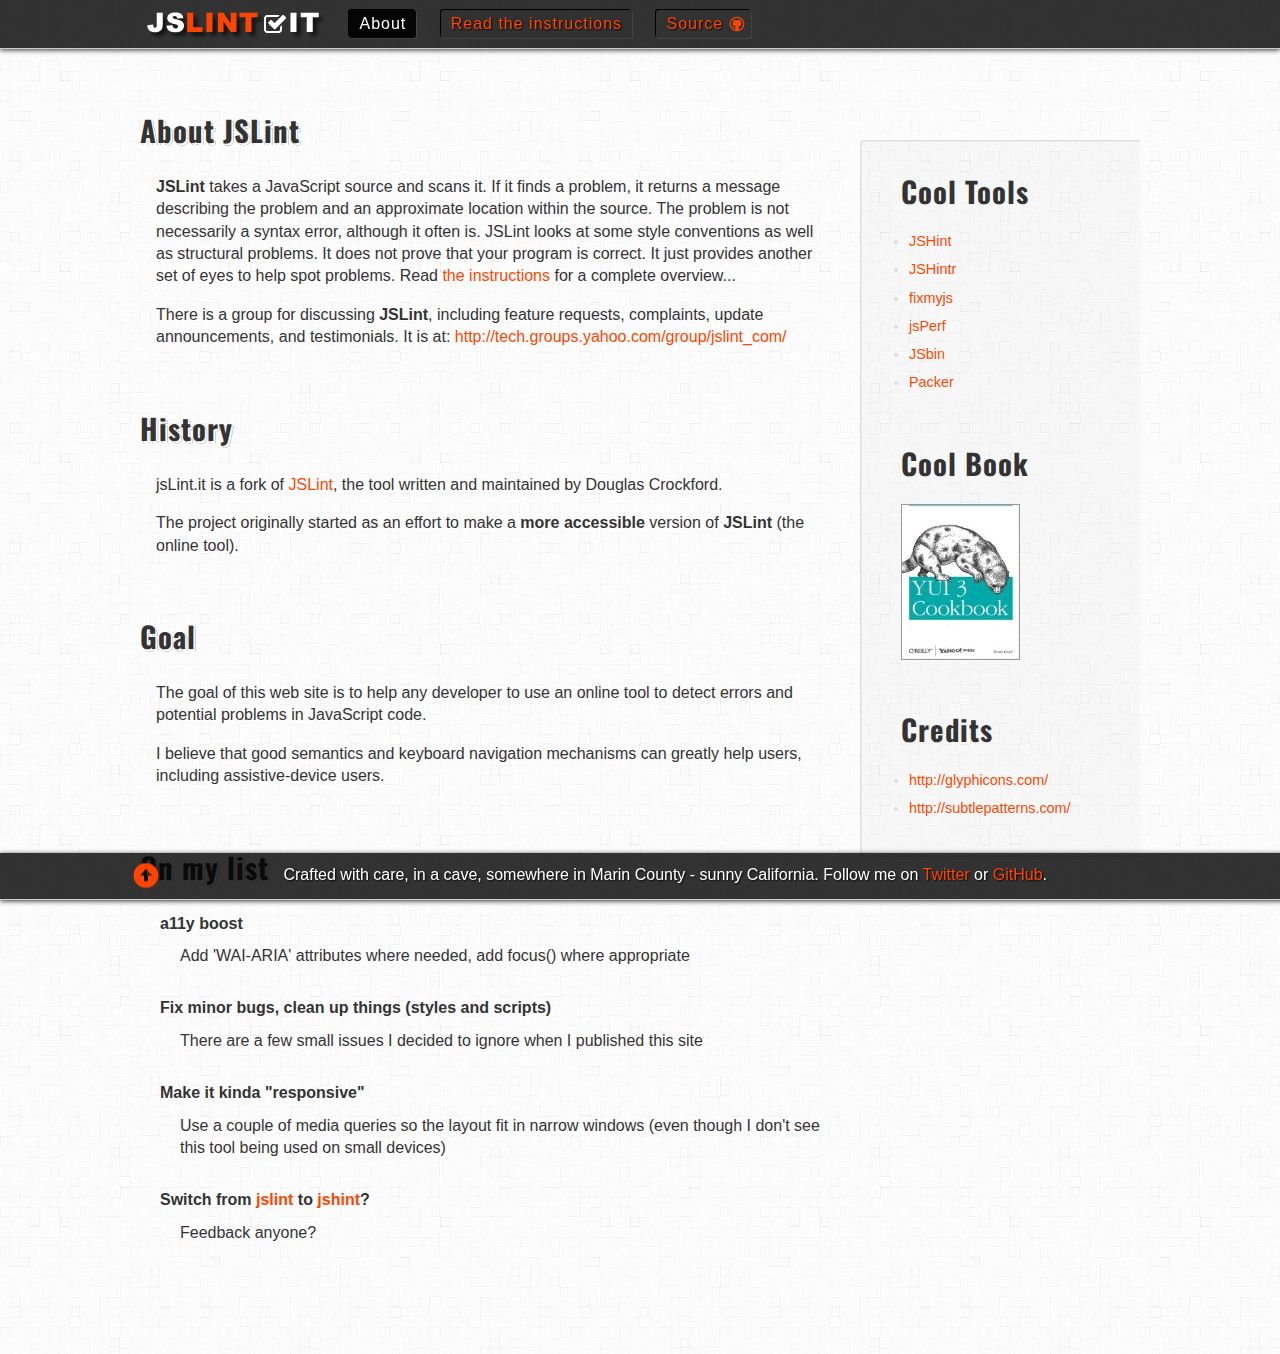
<file: about.html>
<!DOCTYPE html>
<html lang="en-us">
<head>

    <!-- BE PROUD OF YOUR MARKUP! -->

    <meta charset="UTF-8">

    <title>jsLint.it - About</title>

    <link rel="icon" type="image/png" href="favicon.png">
    <link href='assets/css/styles.css' rel='stylesheet'>
    <link href='assets/css/subpages.css' rel='stylesheet'>
    <link href='http://fonts.googleapis.com/css?family=Oswald' rel='stylesheet'>

    <script src="http://yui.yahooapis.com/3.5.1/build/yui/yui-min.js" charset="utf-8"></script>

    <style>
        dl {
            margin-left: 20px;
        }
        dt {
            float:none;
        }
        dd {
            margin: 10px 0 30px 20px;
        }
    </style>

</head>

<body>

<!-- #header > -->

    <div id="header" role="banner">

        <ul>
            <li id="logo"><a href="/">Home</a></li>
            <li><b>About</b></li>
            <li><a id="help" href="lint.html">Read the <span class="forBro">f**king instructions</span> <span>instructions</span></a></li>
            <li><a id="github" href="https://github.com/thierryk/JSLint">Source</a></li>
        </ul>

    </div>

<!-- < #header -->

<!-- #wrapper > -->

    <div id="wrapper">

<!-- #toc > -->

        <div id="aside">

            <h2>Cool Tools</h2>

            <ul id="coolTools">
                <li><a href="http://www.jshint.com/">JSHint</a></li>
                <li><a href="http://rixth.github.com/jshintr/">JSHintr</a></li>
                <li><a href="https://github.com/jshint/fixmyjs">fixmyjs</a></li>
                <li><a href="http://jsperf.com/">jsPerf</a></li>
                <li><a href="http://www.http://jsbin.com/#html,live">JSbin</a></li>
                <li><a title="JavaScript Minifier" href="http://dean.edwards.name/packer/">Packer</a></li>
            </ul>

            <h2>Cool Book</h2>

            <a href="http://www.amazon.com/YUI-3-Cookbook-Evan-Goer/dp/1449304192/ref=sr_1_1?s=books&ie=UTF8&qid=1338255008&sr=1-1">
                <img src="assets/img/book.png" alt="YUI3 CookBook">
            </a>

            <h2>Credits</h2>

            <ul>
                <li><a href="http://glyphicons.com/">http://glyphicons.com/</a></li>
                <li><a href="http://subtlepatterns.com/">http://subtlepatterns.com/</a></li>
            </ul>

        </div>

<!-- < #toc -->

<!-- #innerWrapper > -->

        <div id="innerWrapper" role="main">

            <h1 class="visuallyHidden">About</h1>

            <h2>About JSLint</h2>

            <p><b>JSLint</b> takes a JavaScript source and scans it. If it finds a problem, it returns a message describing the problem and an approximate location within the source. The problem is not necessarily a syntax error, although it often is. JSLint looks at some style conventions as well as structural problems. It does not prove that your program is correct. It just provides another set of eyes to help spot problems. Read <a href="lint.html">the instructions</a> for a complete overview... </p>

            <p>There is a group for discussing <b>JSLint</b>, including feature requests, complaints, update announcements, and testimonials. It is at: <a href="http://tech.groups.yahoo.com/group/jslint_com/">http://tech.groups.yahoo.com/group/jslint_com/</a></p>

            <h2>History</h2>

            <p>jsLint.it is a fork of <a href="http://jslint.com">JSLint</a>, the tool written and maintained by Douglas Crockford.</p>

            <p>The project originally started as an effort to make a <strong>more accessible</strong> version of <b>JSLint</b> (the online tool).</p>

            <h2>Goal</h2>

            <p>The goal of this web site is to help any developer to use an online tool to detect errors and potential problems in JavaScript code.</p>

            <p>I believe that good semantics and keyboard navigation mechanisms can greatly help users, including assistive-device users.</p>

            <h2>On my list</h2>

            <dl>
                <dt>a11y boost</dt>
                <dd>Add 'WAI-ARIA' attributes where needed, add focus() where appropriate</dd>
                <dt>Fix minor bugs, clean up things (styles and scripts)</dt>
                <dd>There are a few small issues I decided to ignore when I published this site</dd>
                <dt>Make it kinda &quot;responsive&quot;</dt>
                <dd>Use a couple of media queries so the layout fit in narrow windows (even though I don't see this tool being used on small devices)</dd>
                <dt>Switch from <a href="http://jslint.com">jslint</a> to <a href="http://jshint.com">jshint</a>?</dt>
                <dd>Feedback anyone?</dd>
            </dl>

        </div>

<!-- < #innerWrapper -->

    </div>

<!-- < #wrapper -->

<!-- #footer > -->

    <div id="footer">

        <p><a id="toTop" title="Beam me up!" href="#"><img src="assets/img/clear.png" alt="Top of the page"></a> Crafted with care, in a cave, somewhere in Marin County - sunny California. Follow me on <a href="http://www.twitter.com/#!/thierrykoblentz">Twitter</a> or <a href="https://github.com/thierryk">GitHub</a>.</p>

    </div>

<!-- < #footer -->

<script>
    YUI().use('node','event', function(Y) {
        Y.on(['domready','windowresize'], function() {
            //style #aside with position:fixed *if* the viewport is tall enough
            if (Y.one('body').get('winHeight') > 810) {
                Y.one('#aside').addClass('fixed');
            }
        })
    });
</script>

</body>
</html>
</file>
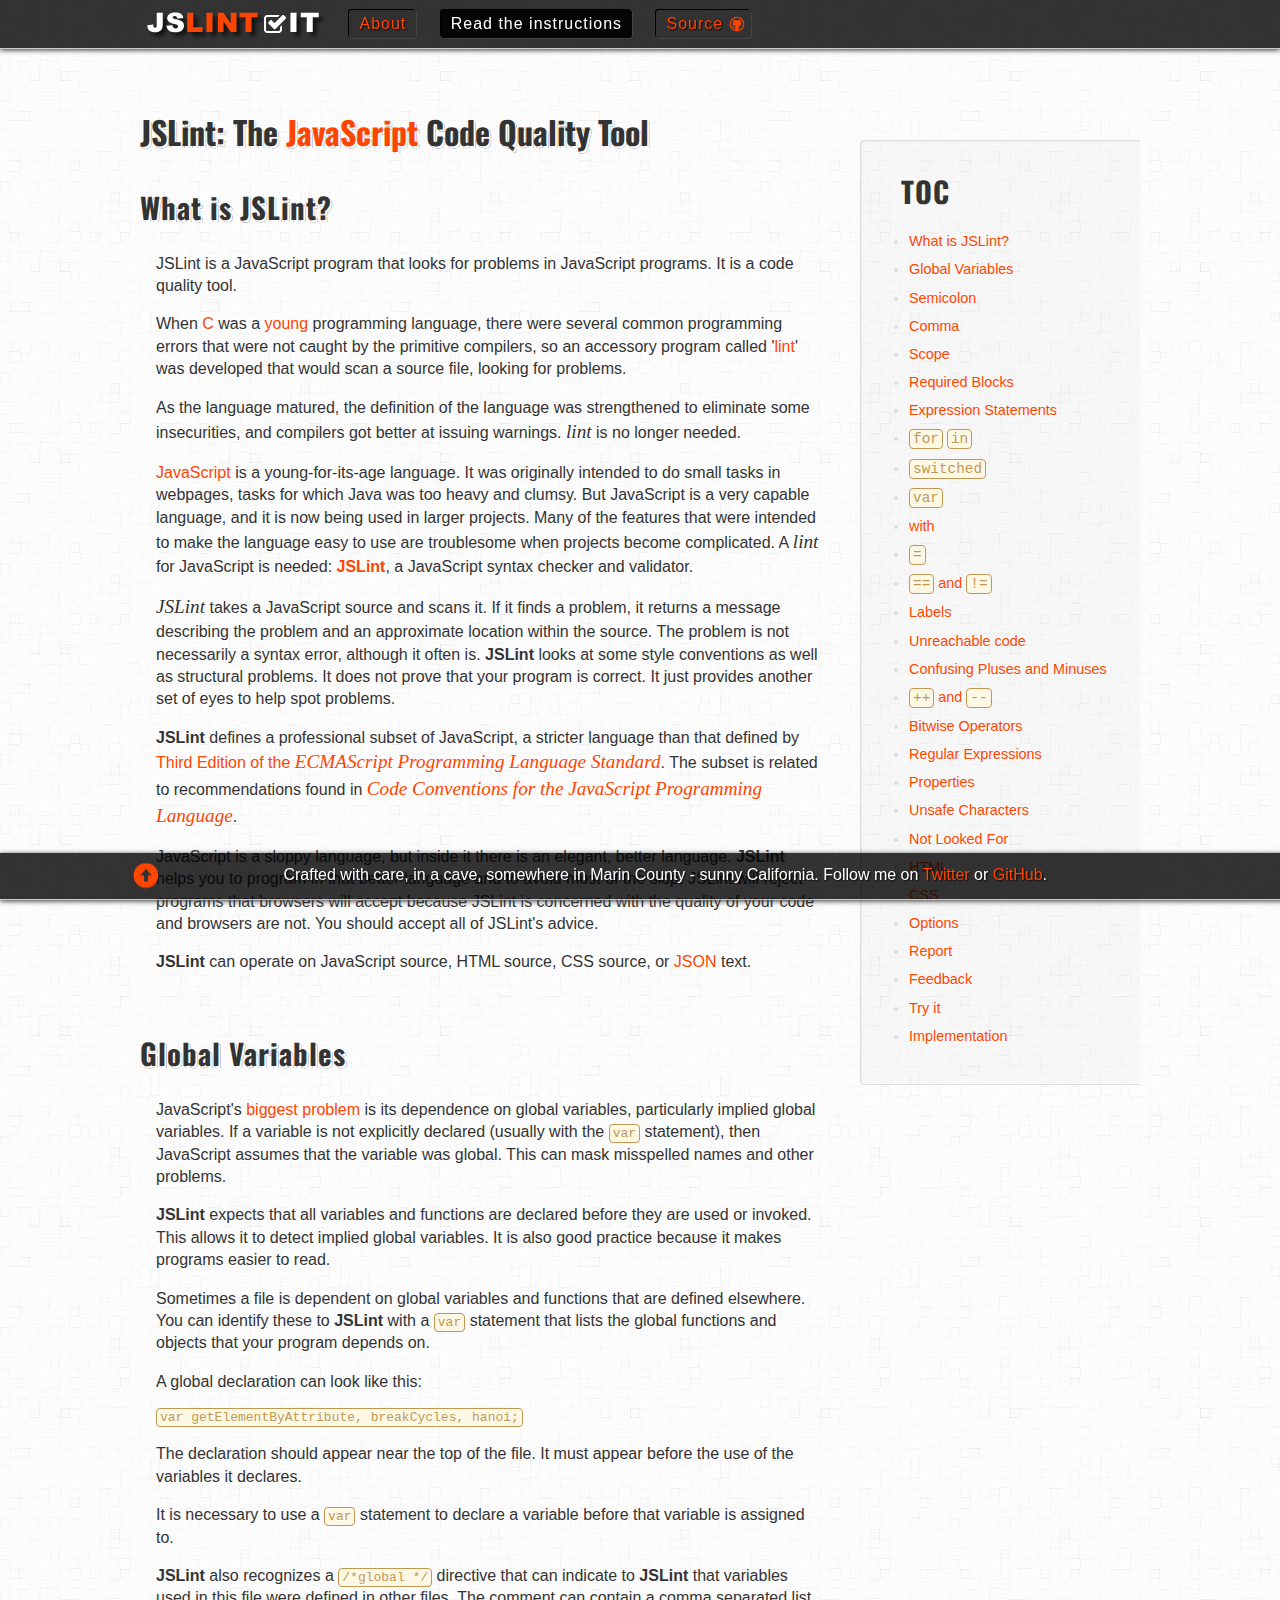
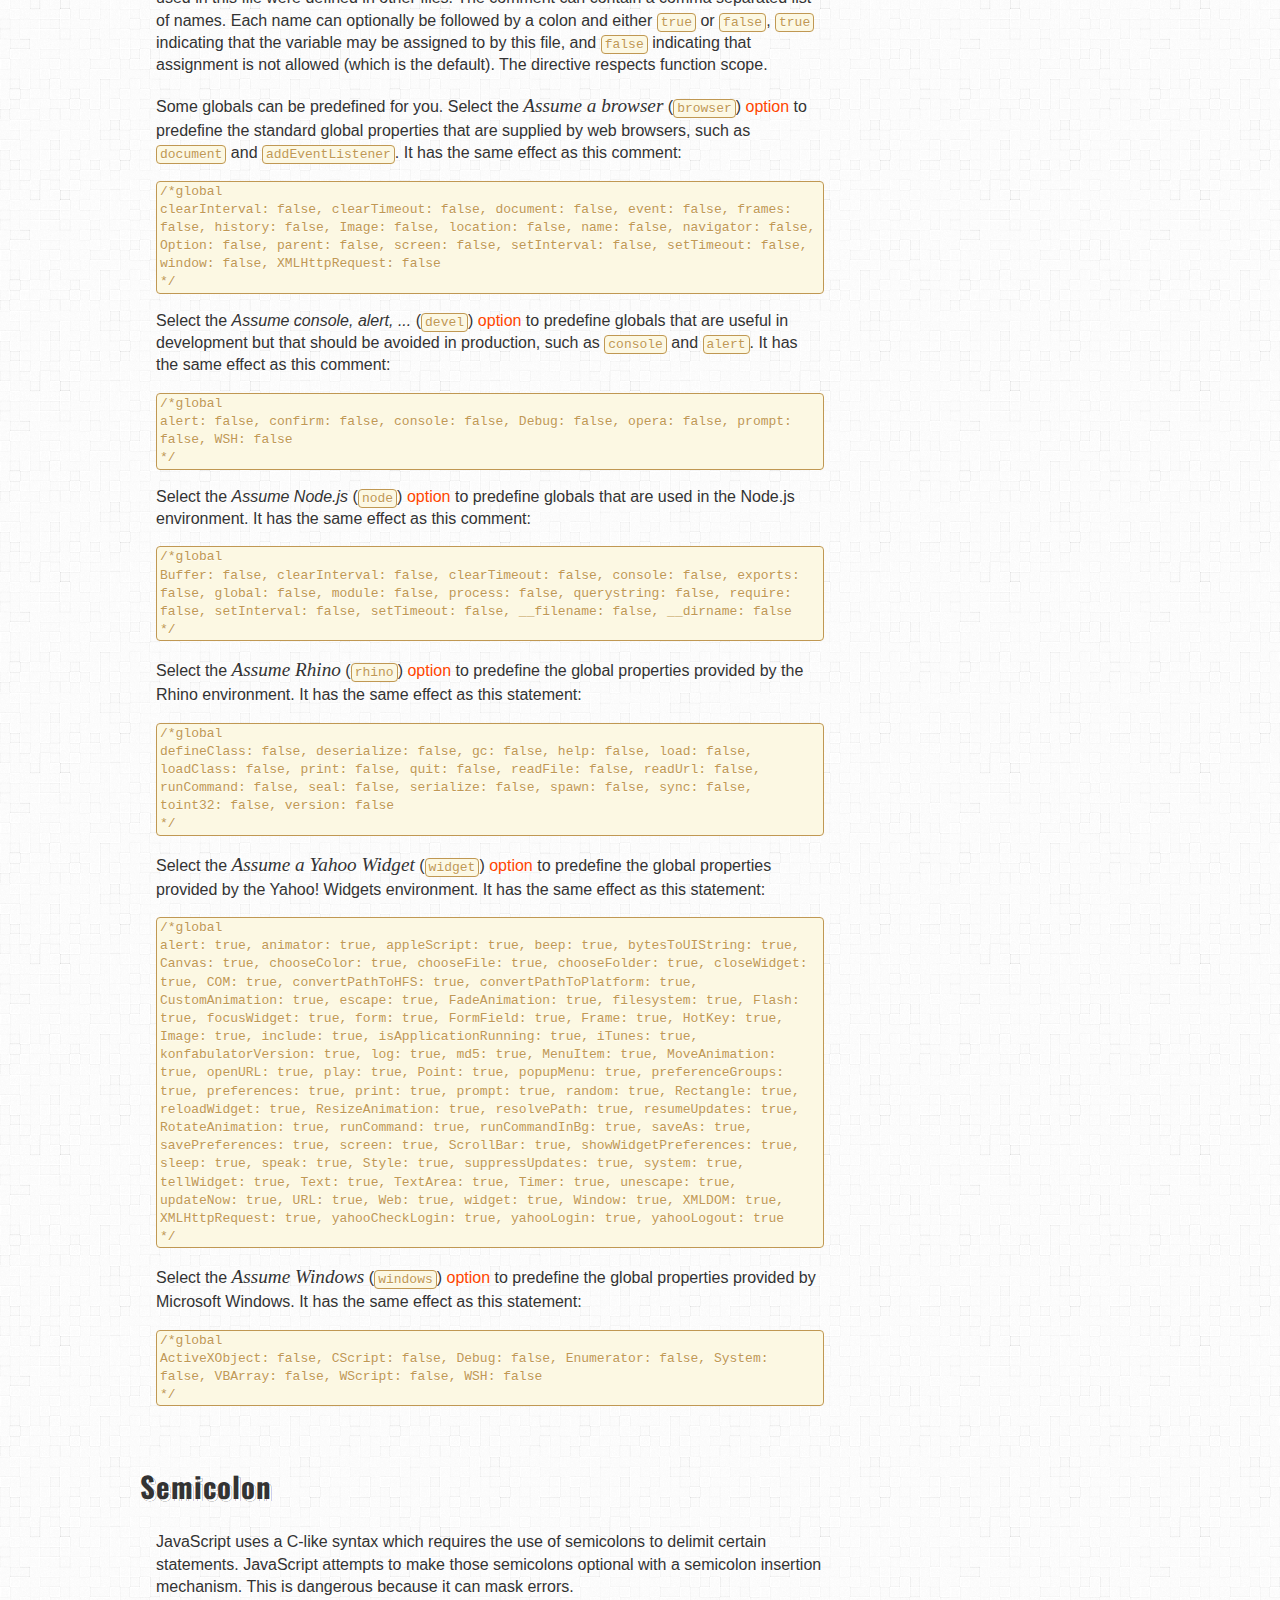
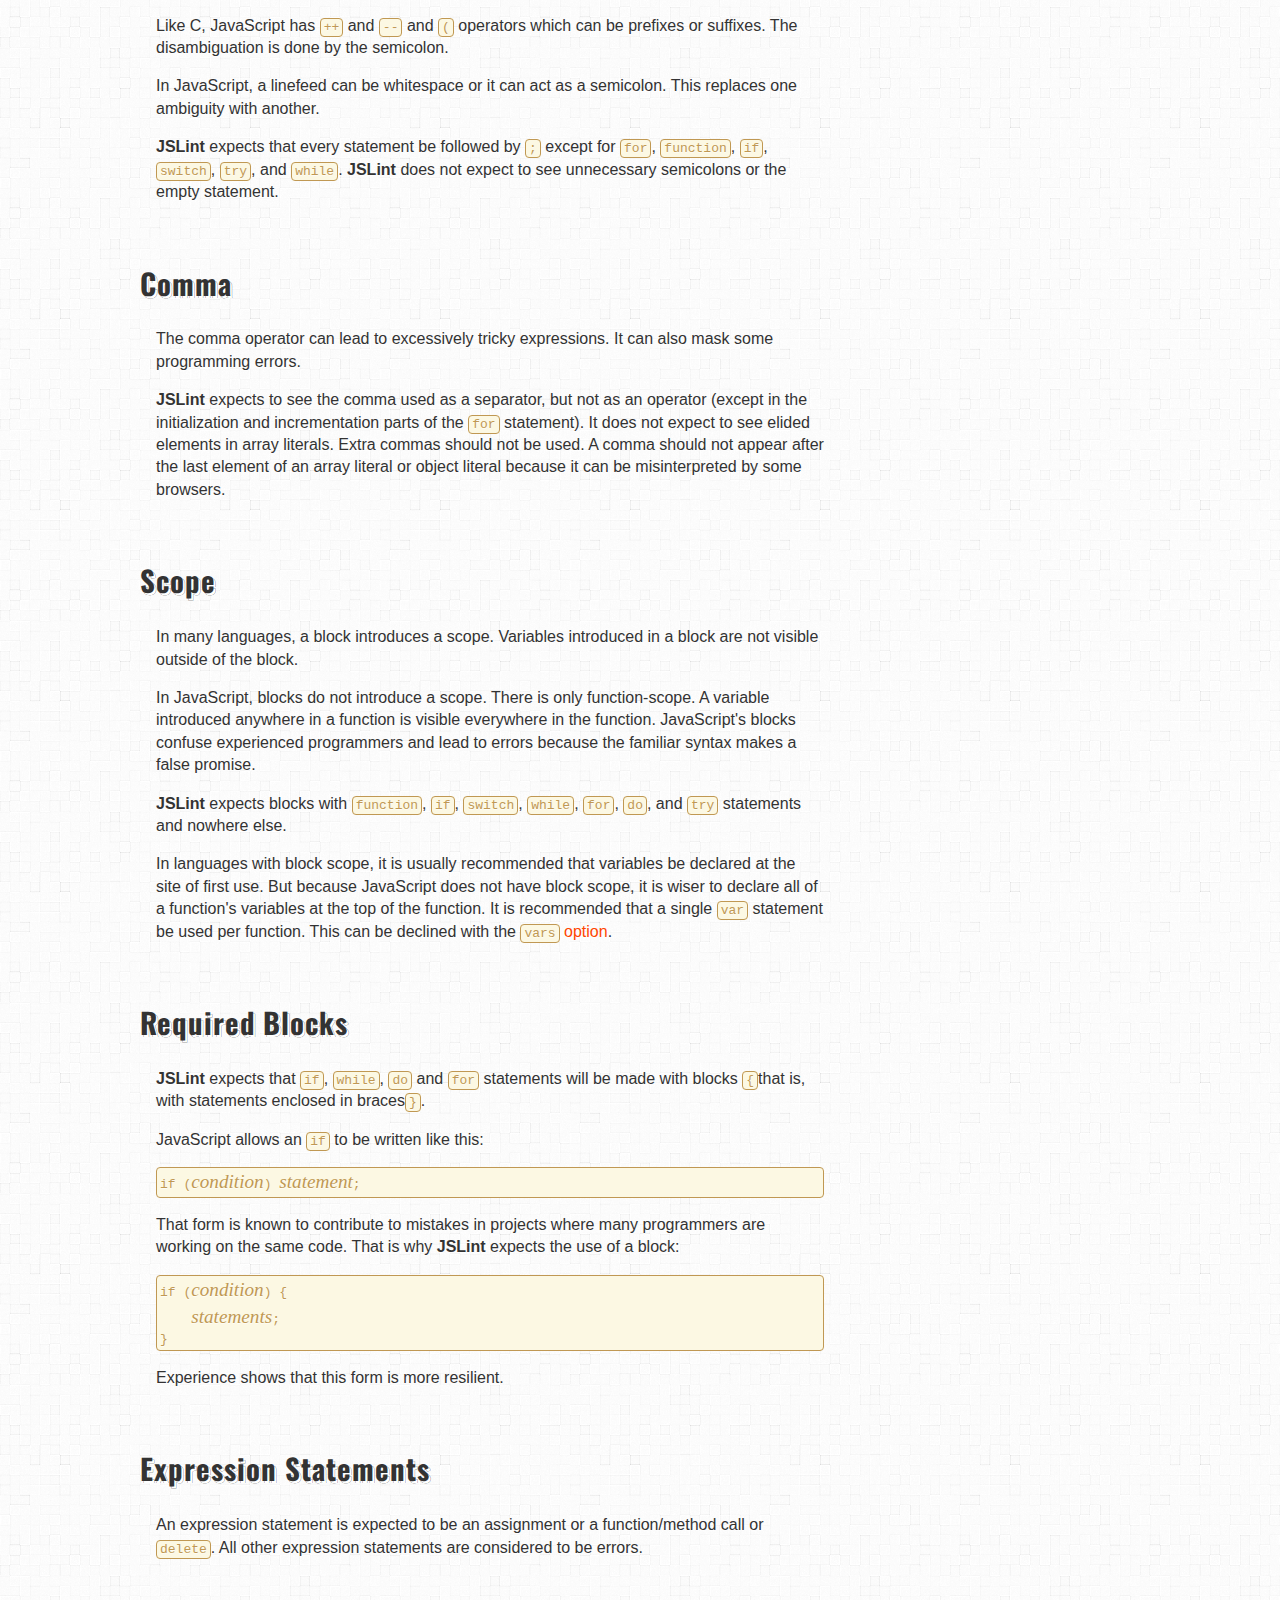
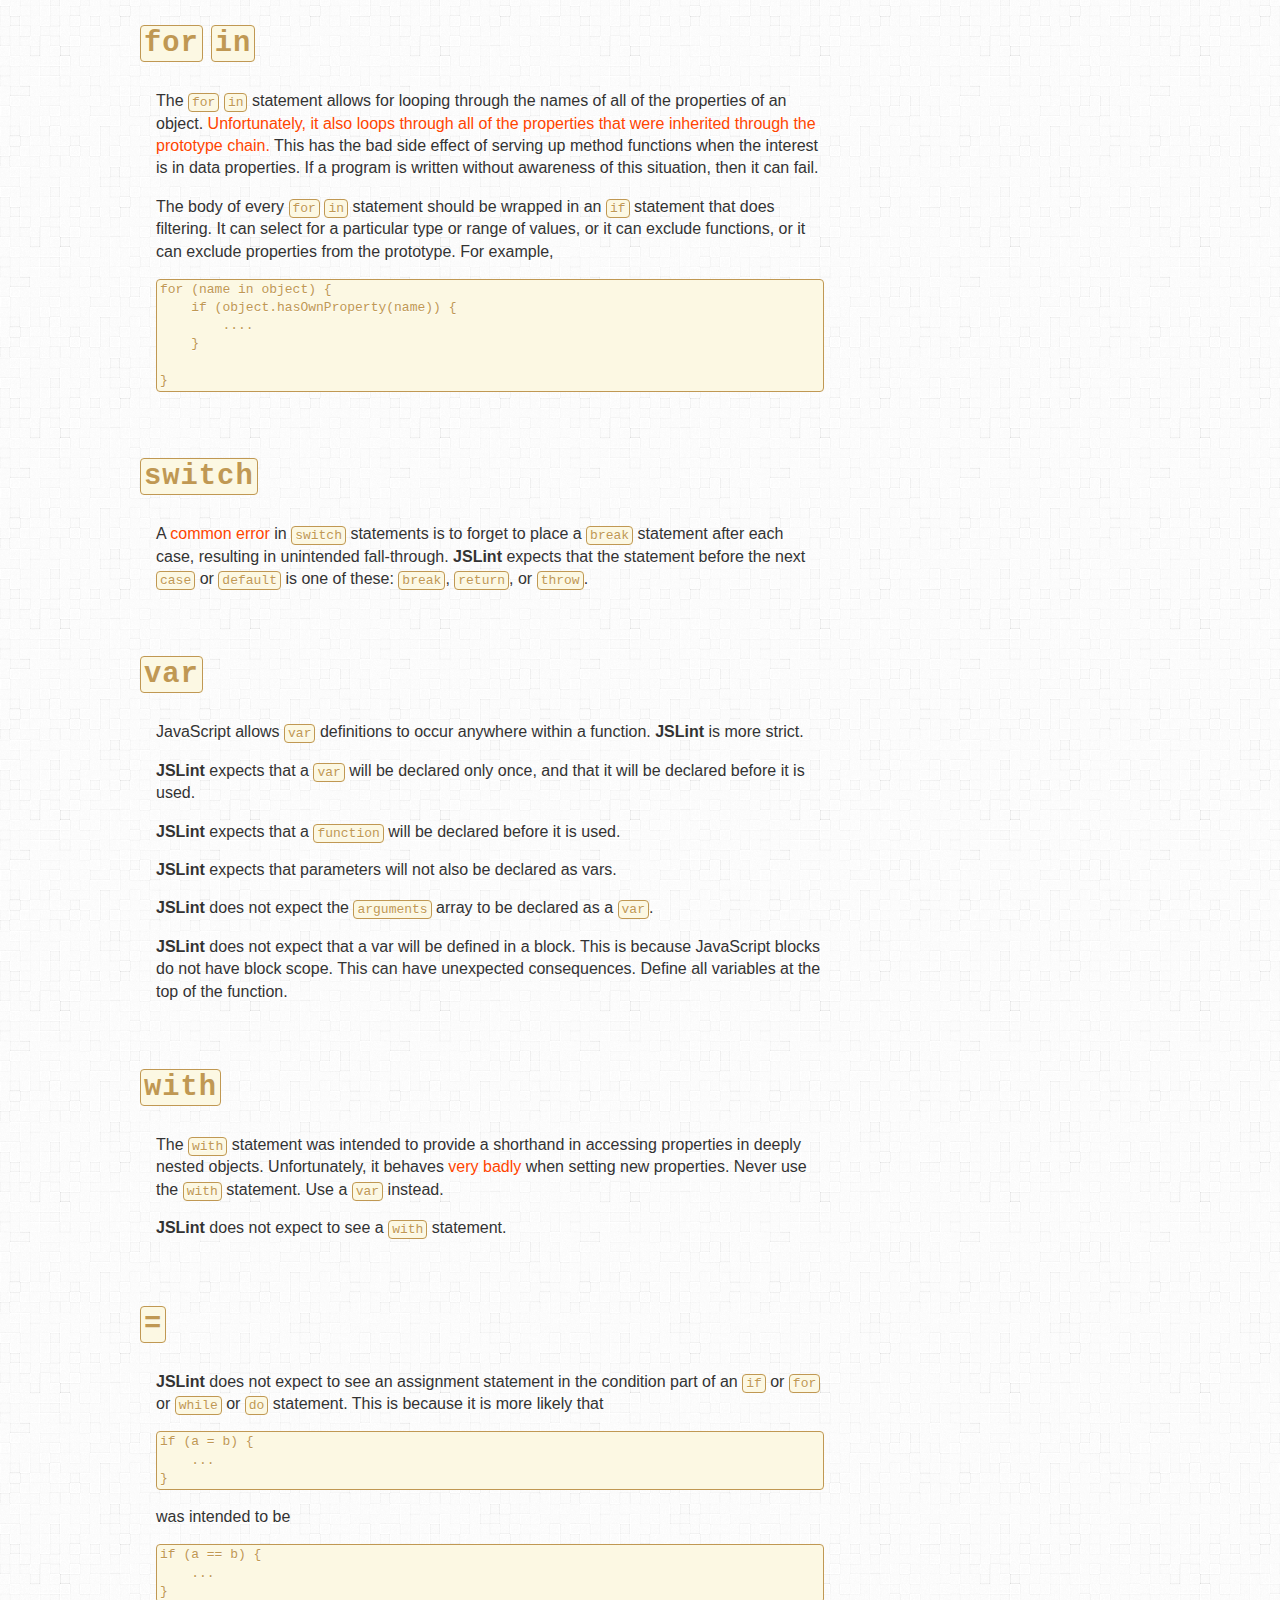
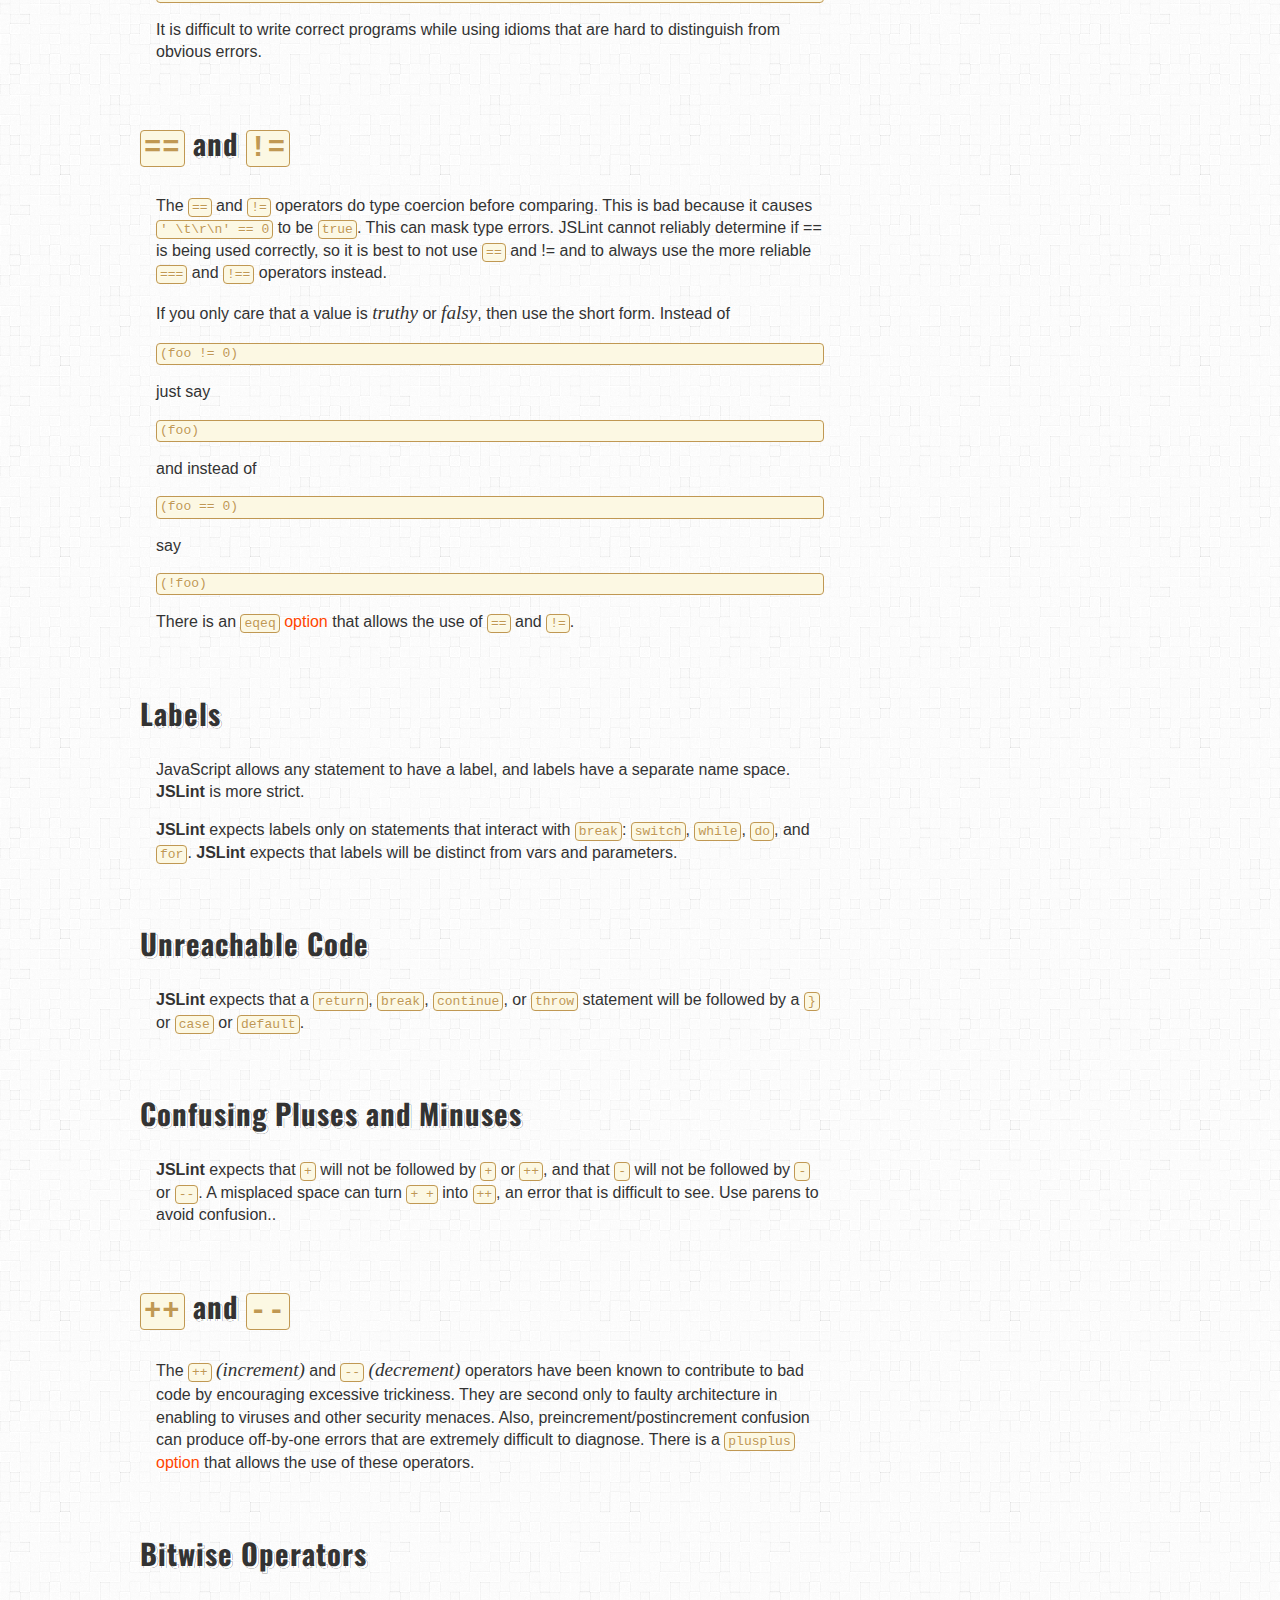
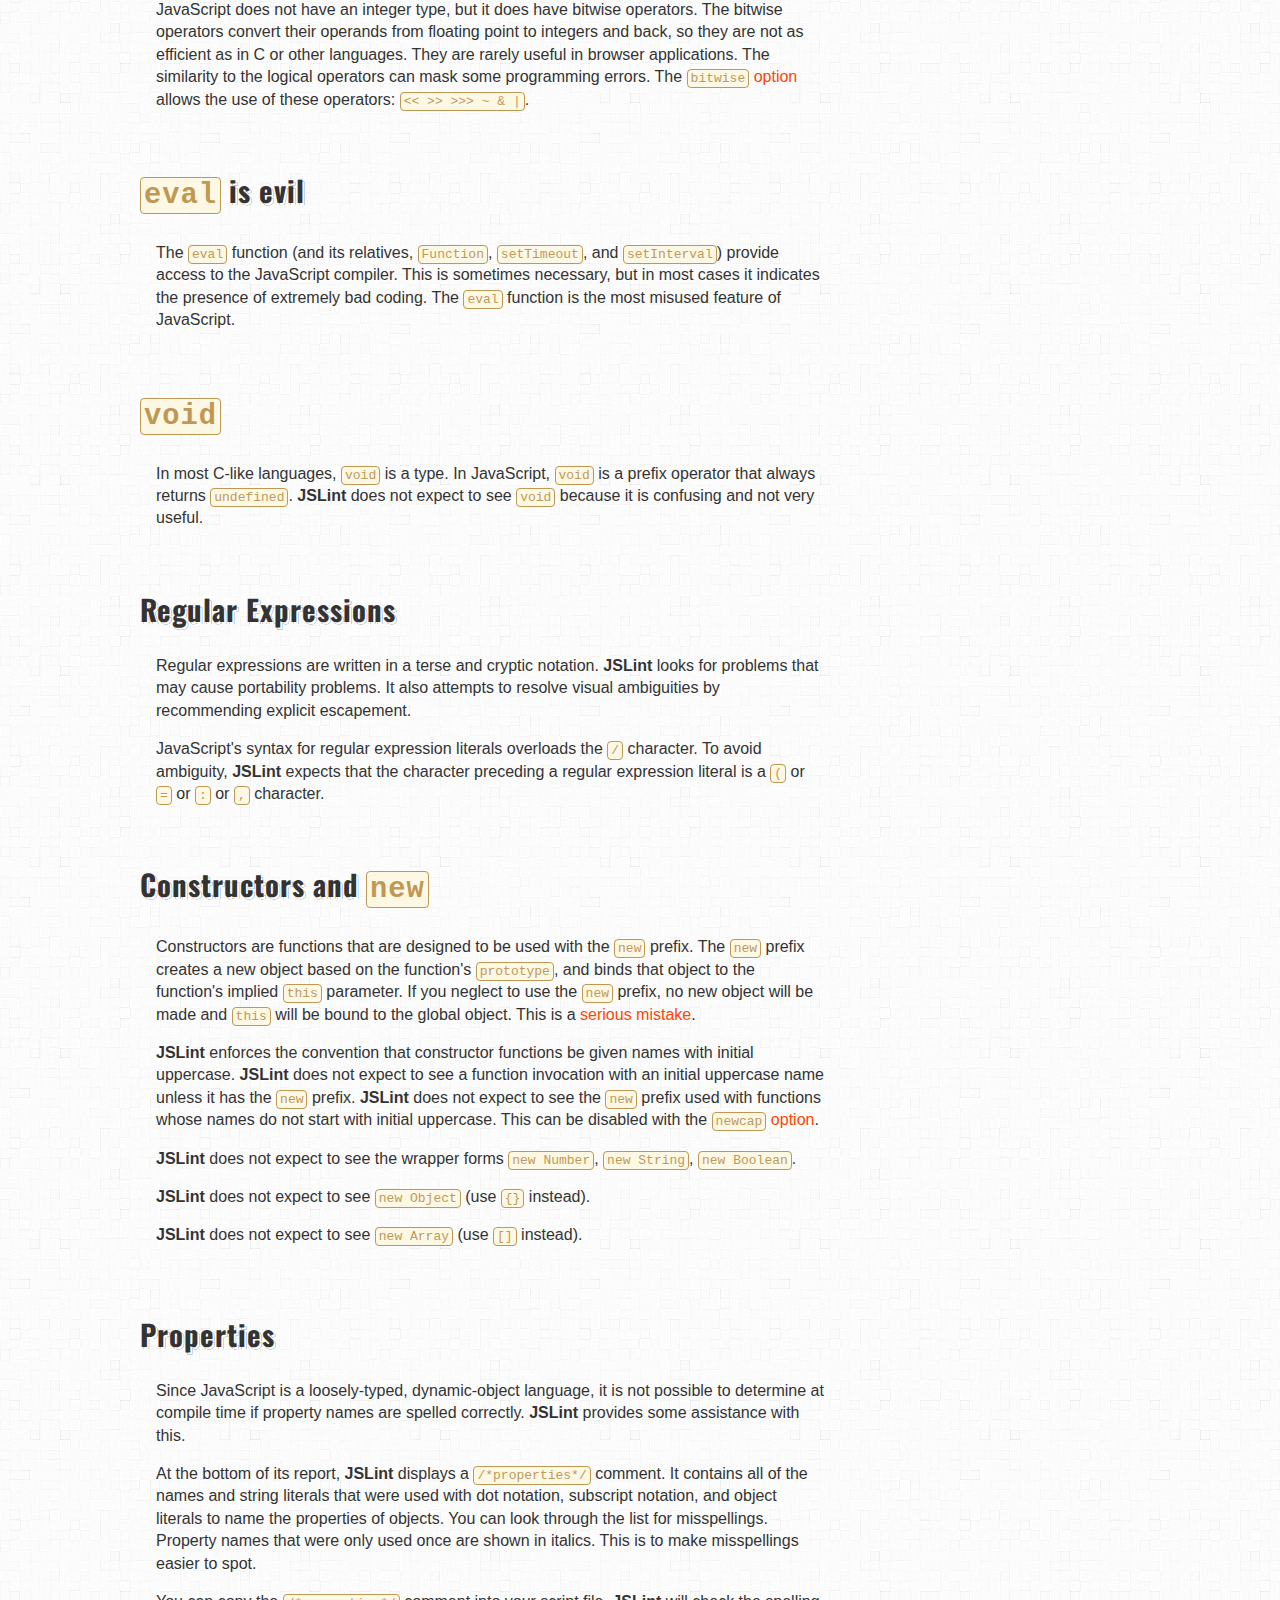
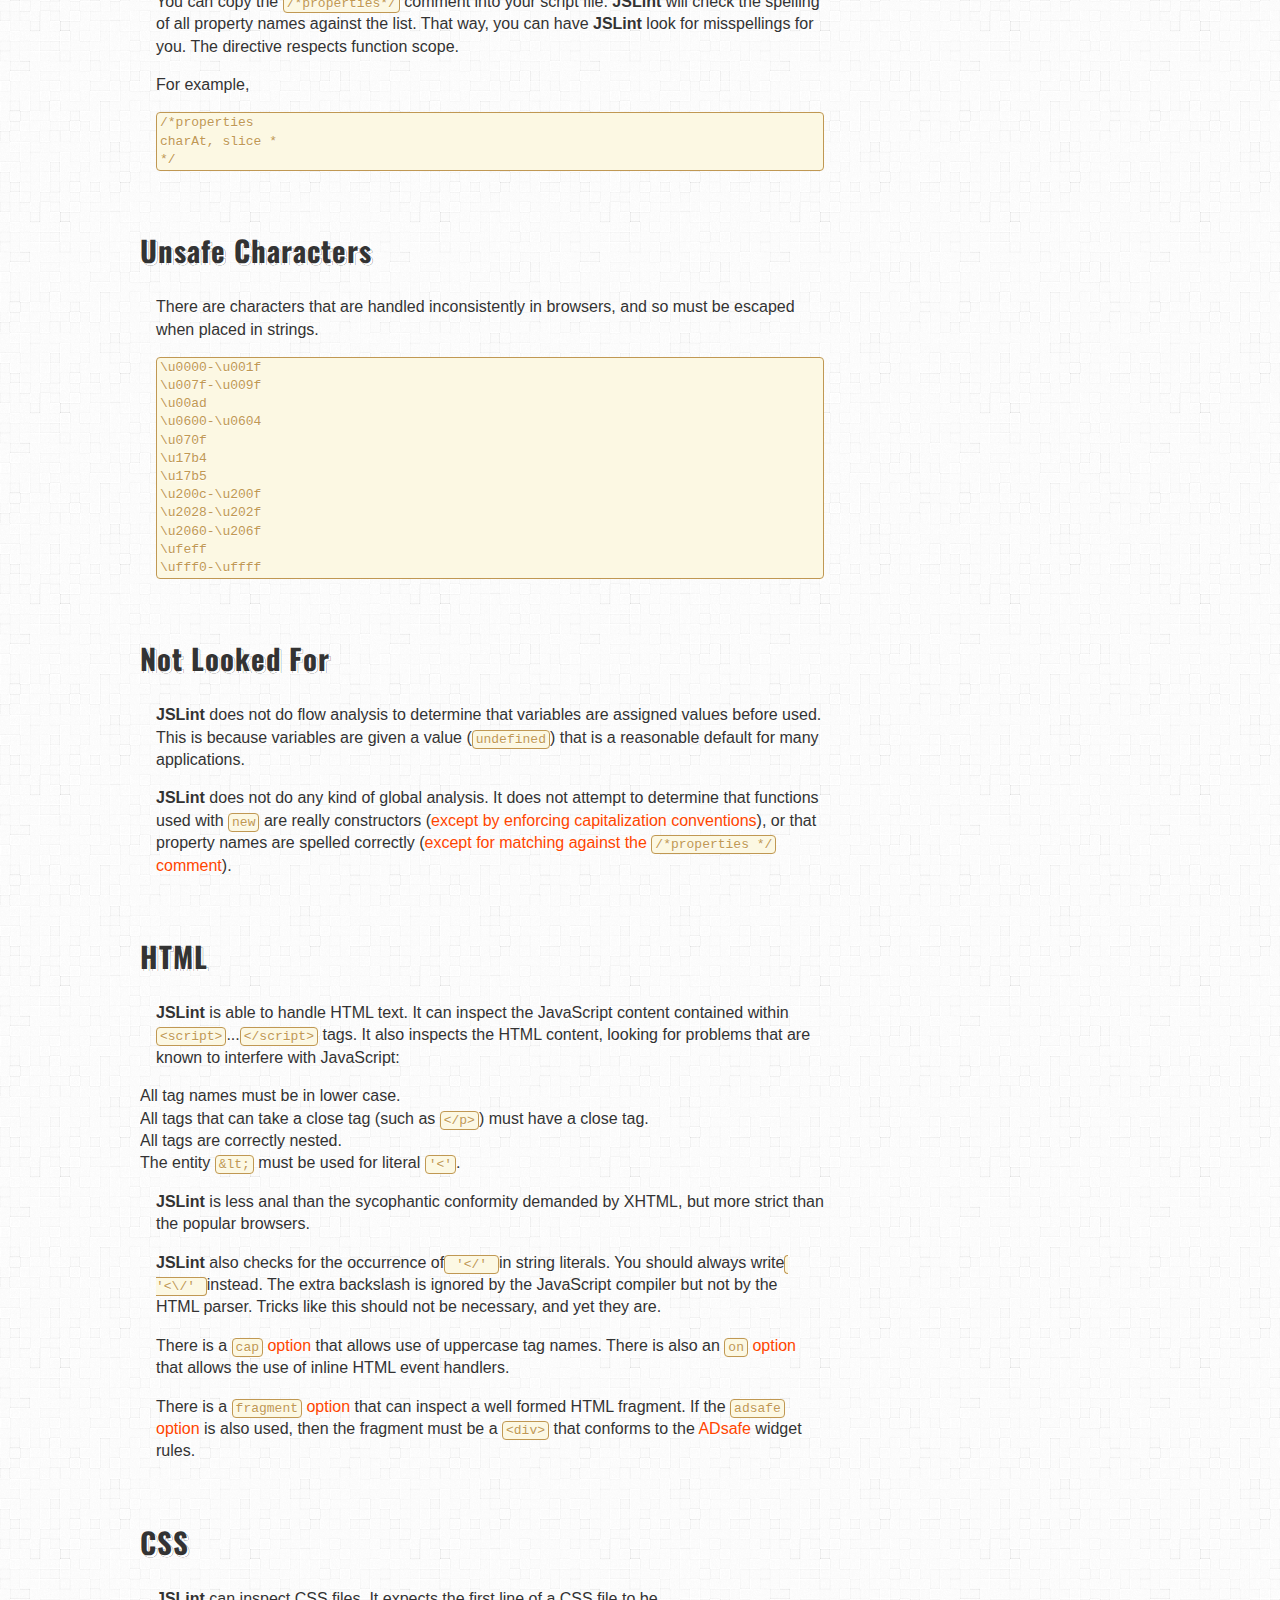
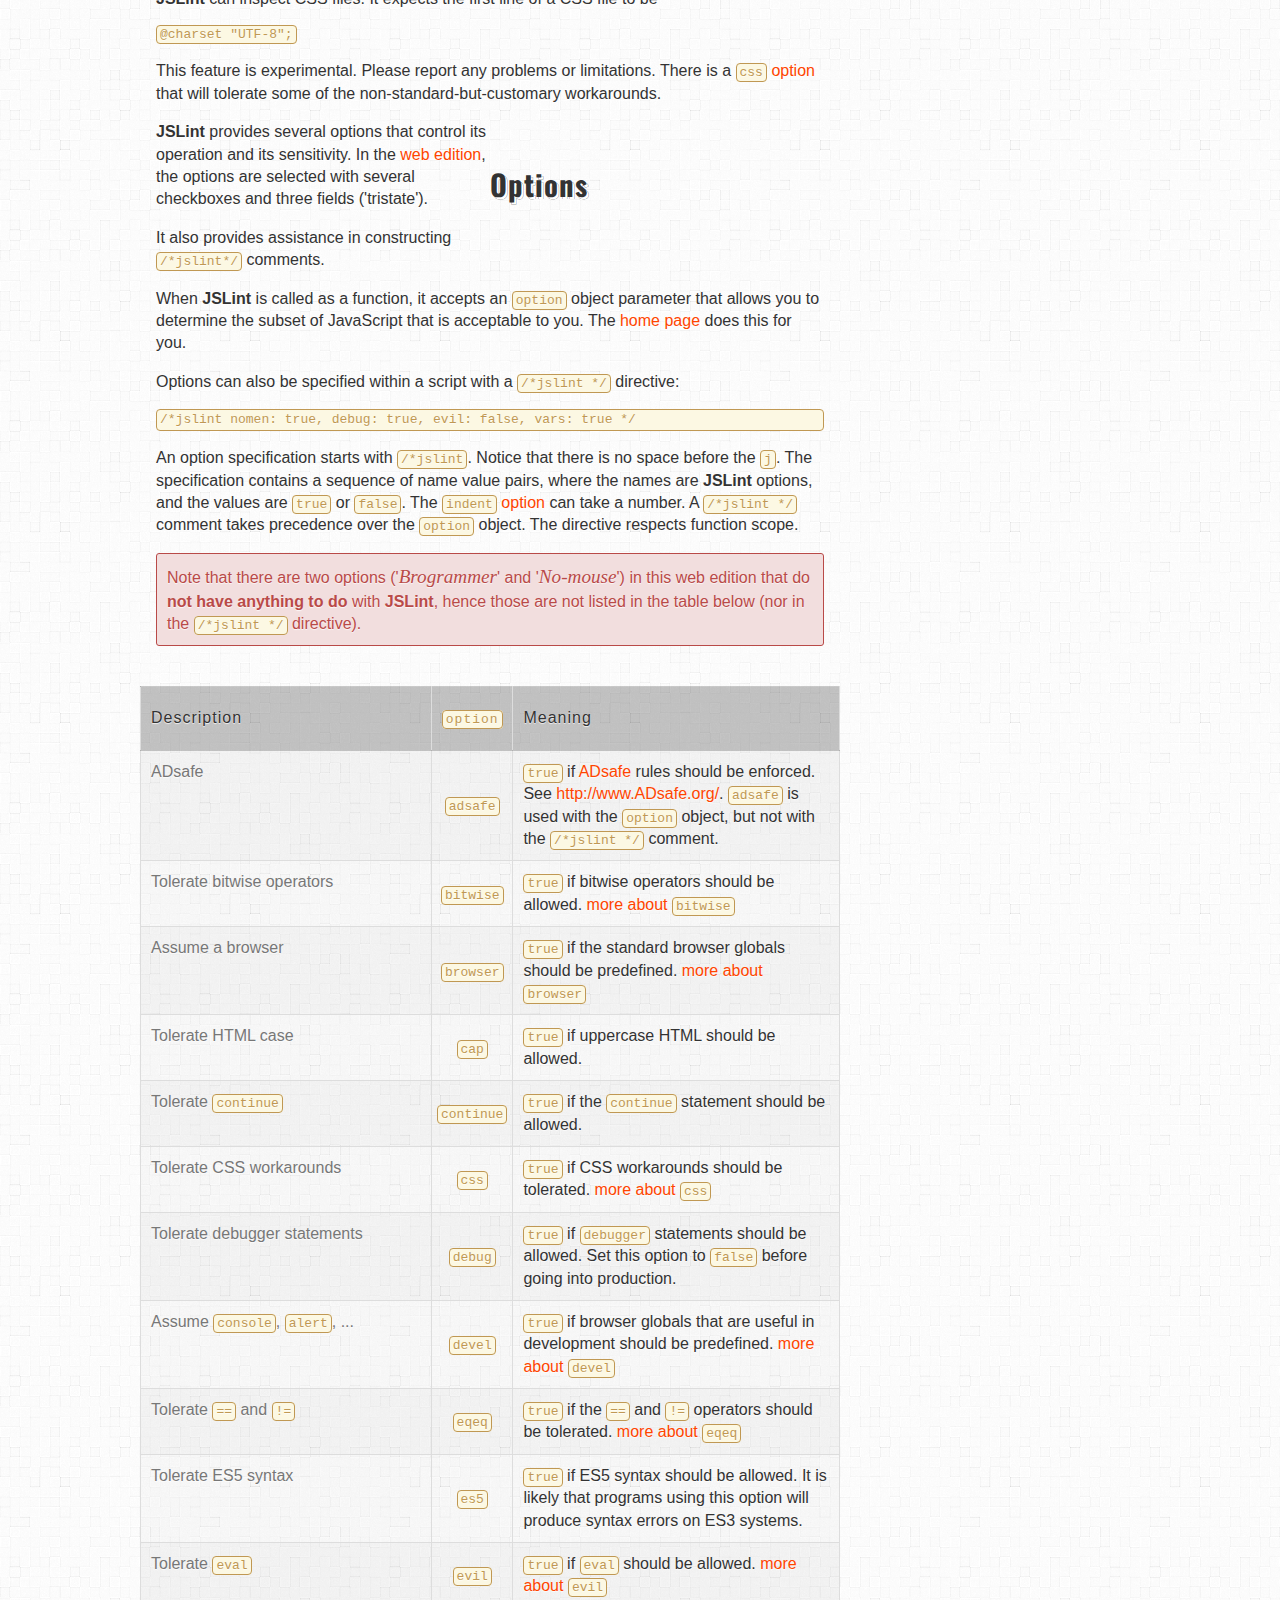
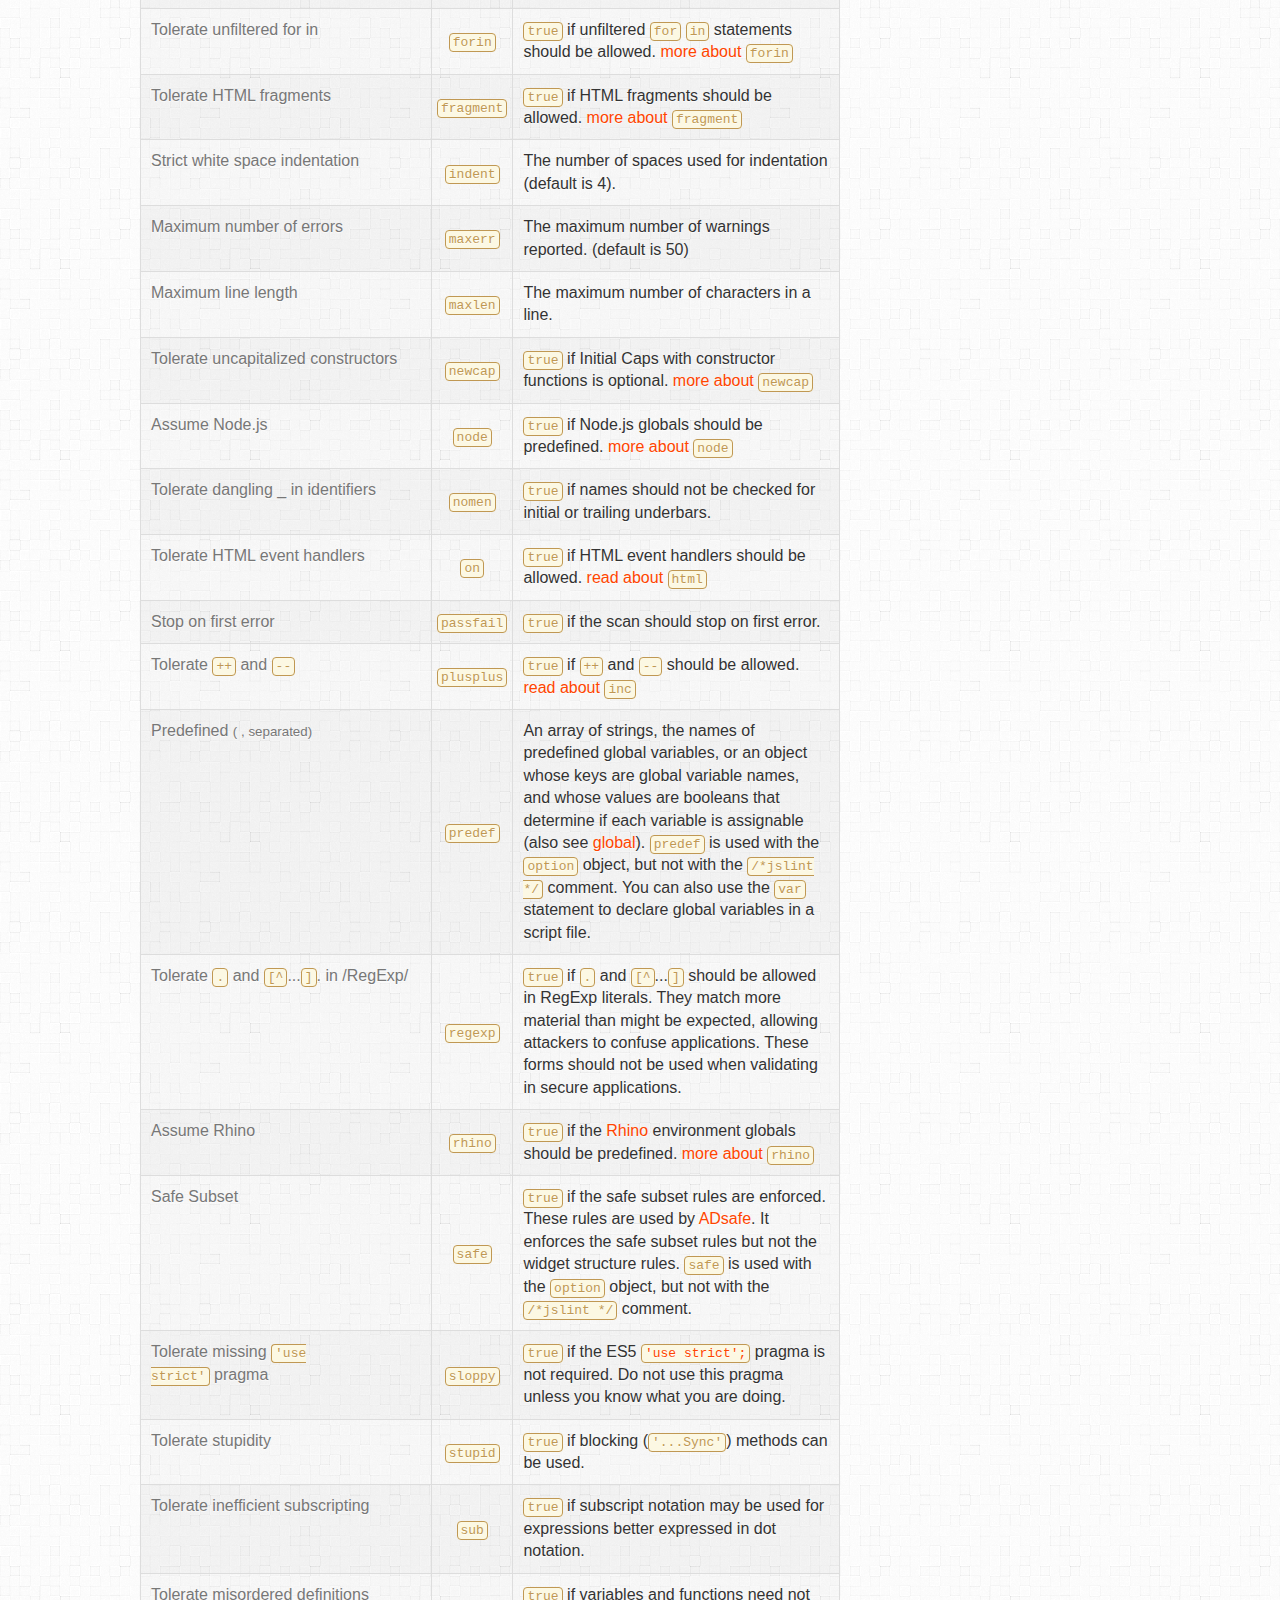
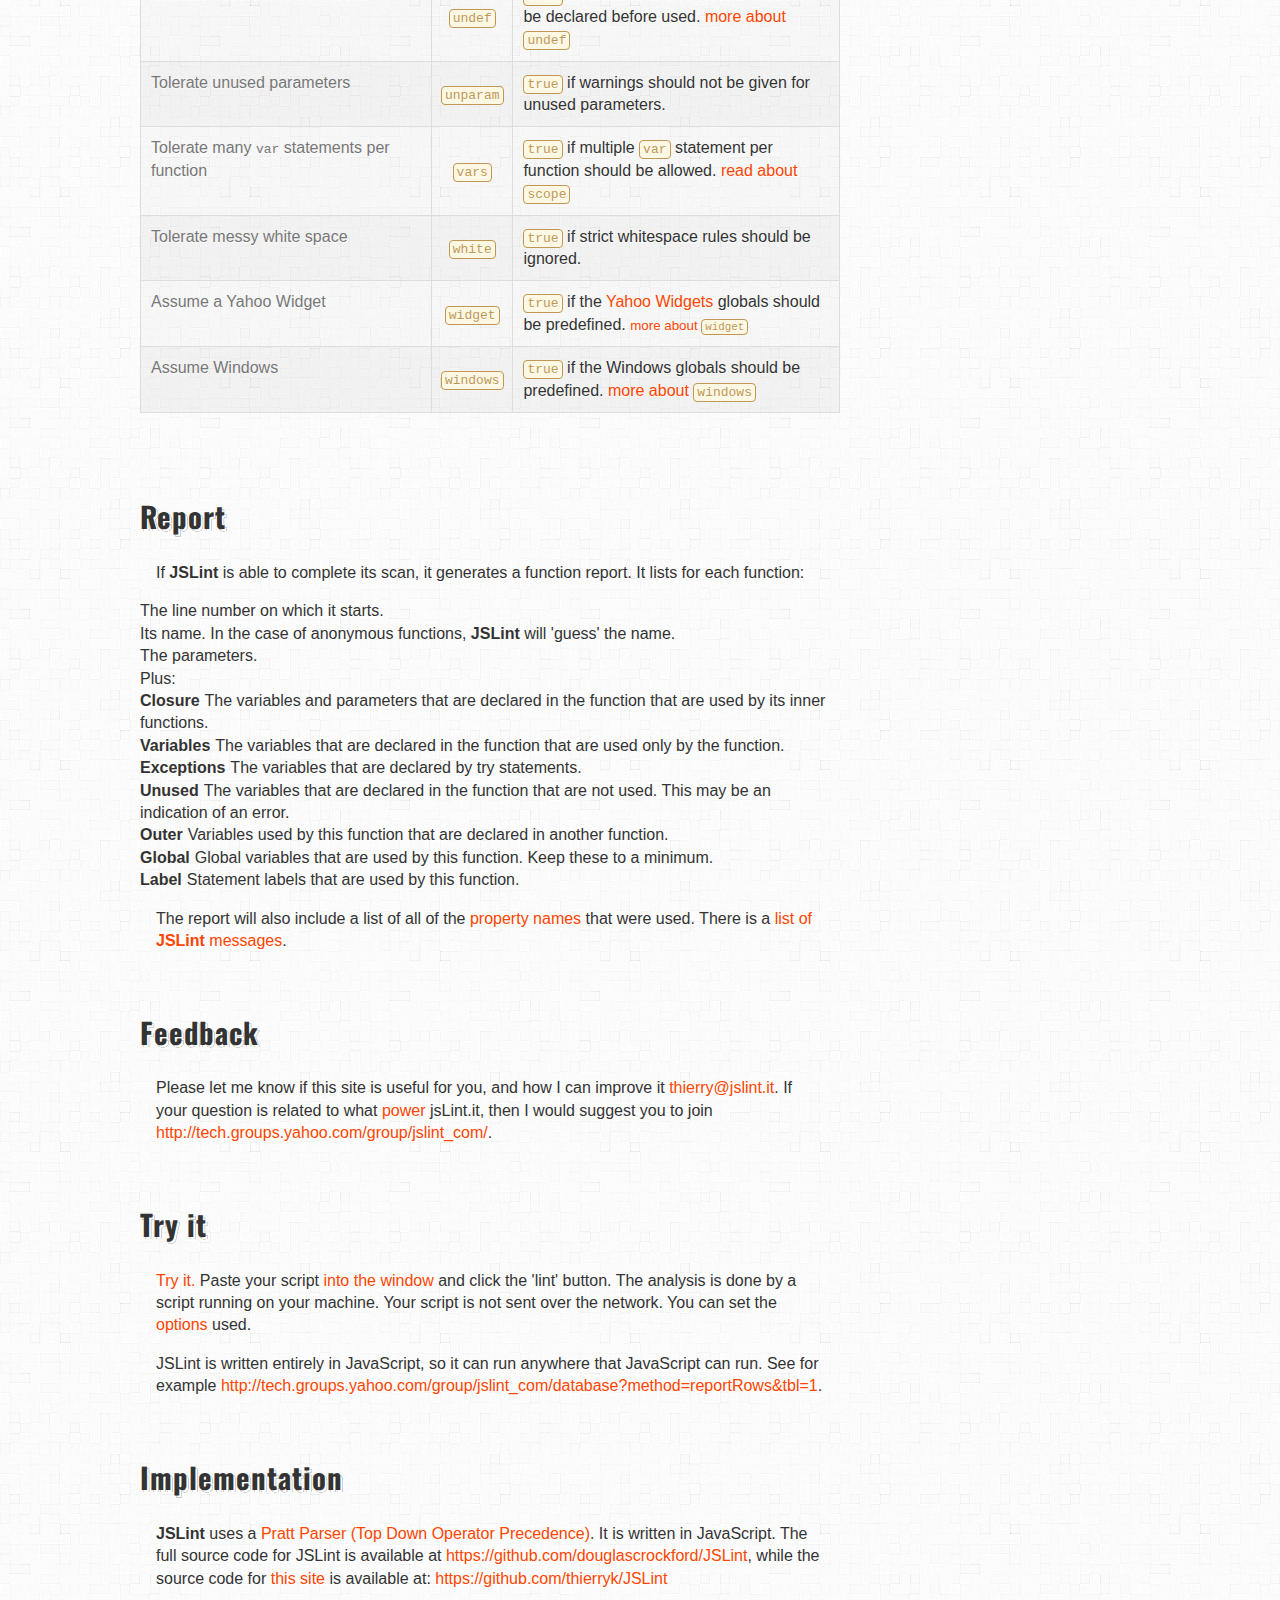
<file: lint.html>
<!DOCTYPE html>
<html lang="en-us">
<head>

    <!-- BE PROUD OF YOUR MARKUP! -->

    <meta charset="UTF-8">

    <title>jsLint.it - Instructions</title>

    <link rel="icon" type="image/png" href="favicon.png">
    <link href='assets/css/styles.css' rel='stylesheet'>
    <link href='assets/css/subpages.css' rel='stylesheet'>
    <link href='http://fonts.googleapis.com/css?family=Oswald' rel='stylesheet'>

    <script src="http://yui.yahooapis.com/3.5.1/build/yui/yui-min.js" charset="utf-8"></script>

    <style>

    </style>

</head>

<body>

<!-- #header > -->

    <div id="header" role="banner">

        <ul>
            <li id="logo"><a href="/">Home</a></li>
            <li><a href="about.html">About</a></li>
            <li><b>Read the <span class="forBro">f**king instructions</span> <span>instructions</span></b></li>
            <li><a id="github" href="https://github.com/thierryk/JSLint">Source</a></li>
        </ul>

    </div>

<!-- < #header -->

<!-- #wrapper > -->

    <div id="wrapper">

<!-- #toc > -->

    <div id="toc">

        <h2>TOC</h2>
        <ul>
            <li><a href="#what">What is JSLint?</a></li>
            <li><a href="#global">Global Variables</a></li>
            <li><a href="#semicolon">Semicolon</a></li>
            <li><a href="#comma">Comma</a></li>
            <li><a href="#scope">Scope</a></li>
            <li><a href="#required">Required Blocks</a></li>
            <li><a href="#expression">Expression Statements</a></li>
            <li><a href="#forin"><code>for</code> <code>in</code></a></li>
            <li><a href="#switch"><code>switched</code></a></li>
            <li><a href="#var"><code>var</code></a></li>
            <li><a href="#with">with</a></li>
            <li><a href="#assignment"><code>=</code></a></li>
            <li><a href="#eqeq"><code>==</code> and <code>!=</code></a></li>
            <li><a href="#labels">Labels</a></li>
            <li><a href="#unreachable">Unreachable code</a></li>
            <li><a href="#pluses">Confusing Pluses and Minuses</a></li>
            <li><a href="#inc"><code>++</code> and <code>--</code></a></li>
            <li><a href="#bitwise">Bitwise Operators</a></li>
            <li><a href="#regexp">Regular Expressions</a></li>
            <li><a href="#properties">Properties</a></li>
            <li><a href="#unsafe">Unsafe Characters</a></li>
            <li><a href="#not">Not Looked For</a></li>
            <li><a href="#html">HTML</a></li>
            <li><a href="#css">CSS</a></li>
            <li><a href="#options">Options</a></li>
            <li><a href="#report">Report</a></li>
            <li><a href="#feedback">Feedback</a></li>
            <li><a href="#try">Try it</a></li>
            <li><a href="#implementation">Implementation</a></li>
        </ul>

    </div>

<!-- < #toc -->

<!-- #innerWrapper > -->

        <div id="innerWrapper" role="main">

            <h1><b>JSLint</b>: The <a href="http://javascript.crockford.com/">JavaScript</a> Code Quality Tool</h1>

            <h2 id=what>What is <b>JSLint</b>?</h2>

            <p>JSLint is a JavaScript program that looks for problems in JavaScript programs. It is a code quality tool.</p>

            <p>When <a href="http://en.wikipedia.org/wiki/C_programming_language">C</a> was a <a href="http://cm.bell-labs.com/cm/cs/who/dmr/chist.html">young</a> programming language, there were several common programming errors that were not caught by the primitive compilers, so an accessory program called '<a href="http://en.wikipedia.org/wiki/Lint_programming_tool">lint</a>' was developed that would scan a source file, looking for problems.</p>

            <p>As the language matured, the definition of the language was strengthened to eliminate some insecurities, and compilers got better at issuing warnings. <i>lint</i> is no longer needed.</p>

            <p><a href="http://javascript.crockford.com/">JavaScript</a> is a young-for-its-age language. It was originally intended to do small tasks in webpages, tasks for which Java was too heavy and clumsy. But JavaScript is a very capable language, and it is now being used in larger projects. Many of the features that were intended to make the language easy to use are troublesome when projects become complicated. A <i>lint</i> for JavaScript is needed: <a href="http://www.JSLint.com/"><b>JSLint</b></a>, a JavaScript syntax checker and validator.</p>

            <p><i>JSLint</i> takes a JavaScript source and scans it. If it finds a problem, it returns a message describing the problem and an approximate location within the source. The problem is not necessarily a syntax error, although it often is. <b>JSLint</b> looks at some style conventions as well as structural problems. It does not prove that your program is correct. It just provides another set of eyes to help spot problems.</p>

            <p><b>JSLint</b> defines a professional subset of JavaScript, a stricter language than that defined by <a href="http://www.ecma-international.org/publications/standards/Ecma-262.htm">Third Edition of the <i>ECMAScript Programming Language Standard</i></a>. The subset is related to recommendations found in <a href="http://javascript.crockford.com/code.html"><i>Code Conventions for the JavaScript Programming Language</i></a>.</p>

            <p>JavaScript is a sloppy language, but inside it there is an elegant, better language. <b>JSLint</b> helps you to program in that better language and to avoid most of the slop. JSLint will reject programs that browsers will accept because JSLint is concerned with the quality of your code and browsers are not. You should accept all of JSLint's advice.</p>

            <p><b>JSLint</b> can operate on JavaScript source, HTML source, CSS source, or <a href="http://www.JSON.org/">JSON</a> text.</p>

            <h2 id=global>Global Variables</h2>

            <p>JavaScript's <a href="http://yuiblog.com/blog/2006/06/01/global-domination/">biggest problem</a> is its dependence on global variables, particularly implied global variables. If a variable is not explicitly declared (usually with the <code>var</code> statement), then JavaScript assumes that the variable was global. This can mask misspelled names and other problems.</p>

            <p><b>JSLint</b> expects that all variables and functions are declared before they are used or invoked. This allows it to detect implied global variables. It is also good practice because it makes programs easier to read.</p>

            <p>Sometimes a file is dependent on global variables and functions that are defined elsewhere. You can identify these to <b>JSLint</b> with a <code>var</code> statement that lists the global functions and objects that your program depends on. </p>

            <p>A global declaration can look like this:</p>

            <pre><code>var getElementByAttribute, breakCycles, hanoi;</code></pre>

            <p>The declaration should appear near the top of the file. It must appear before the use of the variables it declares.</p>

            <p>It is necessary to use a <code>var</code> statement to declare a variable before that variable is assigned to. </p>

            <p><b>JSLint</b> also recognizes a <code>/*global */</code> directive that can indicate to <b>JSLint</b> that variables used in this file were defined in other files. The comment can contain a comma separated list of names. Each name can optionally be followed by a colon and either <code>true</code> or <code>false</code>, <code>true</code> indicating that the variable may be assigned to by this file, and <code>false</code> indicating that assignment is not allowed (which is the default). The directive respects function scope.</p>

            <p id=browser>Some globals can be predefined for you. Select the <i>Assume a browser</i> (<code>browser</code>) <a href="#options">option</a> to predefine the standard global properties that are supplied by web browsers, such as <code>document</code> and <code>addEventListener</code>. It has the same effect as this comment:</p>

<pre class="code">/*global
clearInterval: false, clearTimeout: false, document: false, event: false, frames: false, history: false, Image: false, location: false, name: false, navigator: false, Option: false, parent: false, screen: false, setInterval: false, setTimeout: false, window: false, XMLHttpRequest: false
*/</pre>

            <p>Select the <em>Assume console, alert, ...</em> (<code>devel</code>) <a href="#options">option</a> to predefine globals that are useful in development but that should be avoided in production, such as <code>console</code> and <code>alert</code>. It has the same effect as this comment:</p>

<pre class="code">/*global
alert: false, confirm: false, console: false, Debug: false, opera: false, prompt: false, WSH: false
*/
</pre>

            <p id=node>Select the <em>Assume Node.js</em> (<code>node</code>) <a href="#options">option</a> to predefine globals that are used in the Node.js environment. It has the same effect as this comment:</p>

<pre class="code">/*global
Buffer: false, clearInterval: false, clearTimeout: false, console: false, exports: false, global: false, module: false, process: false, querystring: false, require: false, setInterval: false, setTimeout: false, __filename: false, __dirname: false
*/
</pre>

            <p id=rhino>Select the <i>Assume Rhino</i> (<code>rhino</code>) <a href="#options">option</a> to predefine the global properties provided by the Rhino environment. It has the same effect as this statement:</p>

<pre class="code">/*global
defineClass: false, deserialize: false, gc: false, help: false, load: false, loadClass: false, print: false, quit: false, readFile: false, readUrl: false, runCommand: false, seal: false, serialize: false, spawn: false, sync: false, toint32: false, version: false
*/
</pre>

            <p id=widget>Select the <i>Assume a Yahoo Widget</i> (<code>widget</code>) <a href="#options">option</a> to predefine the global properties provided by the Yahoo! Widgets environment. It has the same effect as this statement:</p>

<pre class="code">/*global
alert: true, animator: true, appleScript: true, beep: true, bytesToUIString: true, Canvas: true, chooseColor: true, chooseFile: true, chooseFolder: true, closeWidget: true, COM: true, convertPathToHFS: true, convertPathToPlatform: true, CustomAnimation: true, escape: true, FadeAnimation: true, filesystem: true, Flash: true, focusWidget: true, form: true, FormField: true, Frame: true, HotKey: true, Image: true, include: true, isApplicationRunning: true, iTunes: true, konfabulatorVersion: true, log: true, md5: true, MenuItem: true, MoveAnimation: true, openURL: true, play: true, Point: true, popupMenu: true, preferenceGroups: true, preferences: true, print: true, prompt: true, random: true, Rectangle: true, reloadWidget: true, ResizeAnimation: true, resolvePath: true, resumeUpdates: true, RotateAnimation: true, runCommand: true, runCommandInBg: true, saveAs: true, savePreferences: true, screen: true, ScrollBar: true, showWidgetPreferences: true, sleep: true, speak: true, Style: true, suppressUpdates: true, system: true, tellWidget: true, Text: true, TextArea: true, Timer: true, unescape: true, updateNow: true, URL: true, Web: true, widget: true, Window: true, XMLDOM: true, XMLHttpRequest: true, yahooCheckLogin: true, yahooLogin: true, yahooLogout: true
*/
</pre>

            <p id=windows>Select the <i>Assume Windows</i> (<code>windows</code>) <a href="#options">option</a> to predefine the global properties provided by Microsoft Windows. It has the same effect as this statement:</p>

<pre class="code">/*global
ActiveXObject: false, CScript: false, Debug: false, Enumerator: false, System: false, VBArray: false, WScript: false, WSH: false
*/
</pre>

            <h2 id=semicolon>Semicolon</h2>

            <p>JavaScript uses a C-like syntax which requires the use of semicolons to delimit certain statements. JavaScript attempts to make those semicolons optional with a semicolon insertion mechanism. This is dangerous because it can mask errors.</p>

            <p>Like C, JavaScript has <code>++</code> and <code>--</code> and <code>(</code> operators which can be prefixes or suffixes. The disambiguation is done by the semicolon.</p>

            <p>In JavaScript, a linefeed can be whitespace or it can act as a semicolon. This replaces one ambiguity with another.</p>

            <p><b>JSLint</b> expects that every statement be followed by <code>;</code> except for <code>for</code>, <code>function</code>, <code>if</code>, <code>switch</code>, <code>try</code>, and <code>while</code>. <b>JSLint</b> does not expect to see unnecessary semicolons or the empty statement.</p>

            <h2 id=comma>Comma</h2>

            <p>The comma operator can lead to excessively tricky expressions. It can also mask some programming errors.</p>

            <p><b>JSLint</b> expects to see the comma used as a separator, but not as an operator (except in the initialization and incrementation parts of the <code>for</code> statement). It does not expect to see elided elements in array literals. Extra commas should not be used. A comma should not appear after the last element of an array literal or object literal because it can be misinterpreted by some browsers. </p>

            <h2 id=scope>Scope</h2>

            <p>In many languages, a block introduces a scope. Variables introduced in a block are not visible outside of the block.</p>

            <p>In JavaScript, blocks do not introduce a scope. There is only function-scope. A variable introduced anywhere in a function is visible everywhere in the function. JavaScript's blocks confuse experienced programmers and lead to errors because the familiar syntax makes a false promise.</p>

            <p><b>JSLint</b> expects blocks with <code>function</code>, <code>if</code>, <code>switch</code>, <code>while</code>, <code>for</code>, <code>do</code>, and <code>try</code> statements and nowhere else. </p>

            <p>In languages with block scope, it is usually recommended that variables be declared at the site of first use. But because JavaScript does not have block scope, it is wiser to declare all of a function's variables at the top of the function. It is recommended that a single <code>var</code> statement be used per function. This can be declined with the <code>vars</code> <a href="#options">option</a>.</p>

            <h2 id=required>Required Blocks</h2>

            <p><b>JSLint</b> expects that <code>if</code>, <code>while</code>, <code>do</code> and <code>for</code> statements will be made with blocks <code>{</code>that is, with statements enclosed in braces<code>}</code>.</p>

            <p>JavaScript allows an <code>if</code> to be written like this:</p>

<pre class="code">if (<i>condition</i>) <i>statement</i>;</pre>

            <p>That form is known to contribute to mistakes in projects where many programmers are working on the same code. That is why <b>JSLint</b> expects the use of a block:</p>

<pre class="code">if (<i>condition</i>) {
    <i>statements</i>;
}
</pre>
            <p>Experience shows that this form is more resilient.</p>

            <h2 id=expression>Expression Statements</h2>

            <p>An expression statement is expected to be an assignment or a function/method call or <code>delete</code>. All other expression statements are considered to be errors.</p>

            <h2 id=forin><code>for</code> <code>in</code></h2>

            <p>The <code>for</code> <code>in</code> statement allows for looping through the names of all of the properties of an object. <a href="http://yuiblog.com/blog/2006/09/26/for-in-intrigue/">Unfortunately, it also loops through all of the properties that were inherited through the prototype chain.</a> This has the bad side effect of serving up method functions when the interest is in data properties. If a program is written without awareness of this situation, then it can fail.</p>

            <p>The body of every <code>for</code> <code>in</code> statement should be wrapped in an <code>if</code> statement that does filtering. It can select for a particular type or range of values, or it can exclude functions, or it can exclude properties from the prototype. For example,</p>

<pre class="code">for (name in object) {
    if (object.hasOwnProperty(name)) {
        ....
    }

}
</pre>

            <h2 id=switch><code>switch</code></h2>

            <p>A <a href="http://yuiblog.com/blog/2007/04/25/id-rather-switch-than-fight/">common error</a> in <code>switch</code> statements is to forget to place a <code>break</code> statement after each case, resulting in unintended fall-through. <b>JSLint</b> expects that the statement before the next <code>case</code> or <code>default</code> is one of these: <code>break</code>, <code>return</code>, or <code>throw</code>.</p>

            <h2 id=var><code>var</code></h2>

            <p>JavaScript allows <code>var</code> definitions to occur anywhere within a function. <b>JSLint</b> is more strict.</p>

            <p><b>JSLint</b> expects that a <code>var</code> will be declared only once, and that it will be declared before it is used.</p>

            <p><b>JSLint</b> expects that a <code>function</code> will be declared before it is used.</p>

            <p><b>JSLint</b> expects that parameters will not also be declared as vars. </p>

            <p><b>JSLint</b> does not expect the <code>arguments</code> array to be declared as a <code>var</code>.</p>

            <p><b>JSLint</b> does not expect that a var will be defined in a block. This is because JavaScript blocks do not have block scope. This can have unexpected consequences. Define all variables at the top of the function.</p>

            <h2 id=with><code>with</code></h2>

            <p>The <code>with</code> statement was intended to provide a shorthand in accessing properties in deeply nested objects. Unfortunately, it behaves <a href="http://yuiblog.com/blog/2006/04/11/with-statement-considered-harmful/">very badly</a> when setting new properties. Never use the <code>with</code> statement. Use a <code>var</code> instead.</p>

            <p><b>JSLint</b> does not expect to see a <code>with</code> statement.</p>

            <h2 id=assignment><code>=</code></h2>

            <p><b>JSLint</b> does not expect to see an assignment statement in the condition part of an <code>if</code> or <code>for</code> or <code>while</code> or <code>do</code> statement. This is because it is more likely that</p>

<pre class="code">if (a = b) {
    ...
}</pre>

            <p>was intended to be </p>

<pre class="code">if (a == b) {
    ...
}</pre>

            <p>It is difficult to write correct programs while using idioms that are hard to distinguish from obvious errors.</p>

            <h2 id=eqeq><code>==</code> and <code>!=</code></h2>

            <p>The <code>==</code> and <code>!=</code> operators do type coercion before comparing. This is bad because it causes <code>' \t\r\n' == 0</code> to be <code>true</code>. This can mask type errors. JSLint cannot reliably determine if == is being used correctly, so it is best to not use <code>==</code> and != and to always use the more reliable <code>===</code> and <code>!==</code> operators instead. </p>

            <p>If you only care that a value is <i>truthy</i> or <i>falsy</i>, then use the short form. Instead of </p>

<pre class="code">(foo != 0)</pre>
            <p>just say </p>
<pre class="code">(foo)</pre>
            <p>and instead of</p>
<pre class="code">(foo == 0)</pre>
            <p> say</p>
<pre class="code">(!foo)</pre>

            <p>There is an <code>eqeq</code> <a href="#options">option</a> that allows the use of <code>==</code> and <code>!=</code>.</p>

            <h2 id=labels>Labels</h2>

            <p>JavaScript allows any statement to have a label, and labels have a separate name space. <b>JSLint</b> is more strict.</p>

            <p><b>JSLint</b> expects labels only on statements that interact with <code>break</code>: <code>switch</code>, <code>while</code>, <code>do</code>, and <code>for</code>. <b>JSLint</b> expects that labels will be distinct from vars and parameters.</p>

            <h2 id=unreachable>Unreachable Code</h2>

            <p><b>JSLint</b> expects that a <code>return</code>, <code>break</code>, <code>continue</code>, or <code>throw</code> statement will be followed by a <code>}</code> or <code>case</code> or <code>default</code>.</p>

            <h2 id=pluses>Confusing Pluses and Minuses</h2>

            <p><b>JSLint</b> expects that <code>+</code> will not be followed by <code>+</code> or <code>++</code>, and that <code>-</code> will not be followed by <code>-</code> or <code>--</code>. A misplaced space can turn <code>+ +</code> into <code>++</code>, an error that is difficult to see. Use parens to avoid confusion..</p>

            <h2 id=inc><code>++</code> and <code>--</code></h2>

            <p>The <code>++</code> <i>(increment)</i> and <code>--</code> <i>(decrement)</i> operators have been known to contribute to bad code by encouraging excessive trickiness. They are second only to faulty architecture in enabling to viruses and other security menaces. Also, preincrement/postincrement confusion can produce off-by-one errors that are extremely difficult to diagnose. There is a <code>plusplus</code> <a href="#options">option</a> that allows the use of these operators.</p>

            <h2 id=bitwise>Bitwise Operators</h2>

            <p>JavaScript does not have an integer type, but it does have bitwise operators. The bitwise operators convert their operands from floating point to integers and back, so they are not as efficient as in C or other languages. They are rarely useful in browser applications. The similarity to the logical operators can mask some programming errors. The <code>bitwise</code> <a href="#options">option</a> allows the use of these operators: <code>&lt;&lt; &gt;&gt; &gt;&gt;&gt; ~ &amp; |</code>.</p>

            <h2 id=evil><code>eval</code> is evil</h2>

            <p>The <code>eval</code> function (and its relatives, <code>Function</code>, <code>setTimeout</code>, and <code>setInterval</code>) provide access to the JavaScript compiler. This is sometimes necessary, but in most cases it indicates the presence of extremely bad coding. The <code>eval</code> function is the most misused feature of JavaScript.</p>

            <h2 id=void><code>void</code></h2>

            <p>In most C-like languages, <code>void</code> is a type. In JavaScript, <code>void</code> is a prefix operator that always returns <code>undefined</code>. <b>JSLint</b> does not expect to see <code>void</code> because it is confusing and not very useful.</p>

            <h2 id=regexp>Regular Expressions</h2>

            <p>Regular expressions are written in a terse and cryptic notation. <b>JSLint</b> looks for problems that may cause portability problems. It also attempts to resolve visual ambiguities by recommending explicit escapement.</p>

            <p>JavaScript's syntax for regular expression literals overloads the <code>/</code> character. To avoid ambiguity, <b>JSLint</b> expects that the character preceding a regular expression literal is a <code>(</code> or <code>=</code> or <code>:</code> or <code>,</code> character. </p>

            <h2 id=new>Constructors and <code>new</code></h2>

            <p>Constructors are functions that are designed to be used with the <code>new</code> prefix. The <code>new</code> prefix creates a new object based on the function's <code>prototype</code>, and binds that object to the function's implied <code>this</code> parameter. If you neglect to use the <code>new</code> prefix, no new object will be made and <code>this</code> will be bound to the global object. This is a <a href="http://yuiblog.com/blog/2006/11/13/javascript-we-hardly-new-ya/">serious mistake</a>.</p>

            <p><b>JSLint</b> enforces the convention that constructor functions be given names with initial uppercase. <b>JSLint</b> does not expect to see a function invocation with an initial uppercase name unless it has the <code>new</code> prefix. <b>JSLint</b> does not expect to see the <code>new</code> prefix used with functions whose names do not start with initial uppercase. This can be disabled with the <code>newcap</code> <a href="#options">option</a>.</p>

            <p><b>JSLint</b> does not expect to see the wrapper forms <code>new Number</code>, <code>new String</code>, <code>new Boolean</code>.</p>

            <p><b>JSLint</b> does not expect to see <code>new Object</code> (use <code>{}</code> instead).</p>

            <p><b>JSLint</b> does not expect to see <code>new Array</code> (use <code>[]</code> instead).</p>

            <h2 id=properties>Properties</h2>

            <p>Since JavaScript is a loosely-typed, dynamic-object language, it is not possible to determine at compile time if property names are spelled correctly. <b>JSLint</b> provides some assistance with this.</p>

            <p>At the bottom of its report, <b>JSLint</b> displays a <code>/*properties*/</code> comment. It contains all of the names and string literals that were used with dot notation, subscript notation, and object literals to name the properties of objects. You can look through the list for misspellings. Property names that were only used once are shown in italics. This is to make misspellings easier to spot.</p>

            <p>You can copy the <code>/*properties*/</code> comment into your script file. <b>JSLint</b> will check the spelling of all property names against the list. That way, you can have <b>JSLint</b> look for misspellings for you. The directive respects function scope.</p>

            <p>For example,</p>

<pre class="code">/*properties
charAt, slice *
*/
</pre>

            <h2 id=unsafe>Unsafe Characters</h2>

            <p> There are characters that are handled inconsistently in browsers, and so must be escaped when placed in strings.</p>

<pre class="code">\u0000-\u001f
\u007f-\u009f
\u00ad
\u0600-\u0604
\u070f
\u17b4
\u17b5
\u200c-\u200f
\u2028-\u202f
\u2060-\u206f
\ufeff
\ufff0-\uffff
</pre>

            <h2 id=not>Not Looked For</h2>

            <p><b>JSLint</b> does not do flow analysis to determine that variables are assigned values before used. This is because variables are given a value (<code>undefined</code>) that is a reasonable default for many applications.</p>

            <p><b>JSLint</b> does not do any kind of global analysis. It does not attempt to determine that functions used with <code>new</code> are really constructors (<a href="#new">except by enforcing capitalization conventions</a>), or that property names are spelled correctly (<a href="#properties">except for matching against the <code>/*properties */</code> comment</a>).</p>

            <h2 id=html>HTML</h2>

            <p><b>JSLint</b> is able to handle HTML text. It can inspect the JavaScript content contained within <code>&lt;script&gt;</code>...<code>&lt;/script&gt;</code> tags. It also inspects the HTML content, looking for problems that are known to interfere with JavaScript:</p>

            <ul>
                <li>All tag names must be in lower case.</li>
                <li>All tags that can take a close tag (such as <code>&lt;/p&gt;</code>) must have a close tag.</li>
                <li>All tags are correctly nested.</li>
                <li>The entity <code>&amp;lt;</code> must be used for literal <code>'&lt;'</code>.</li>
            </ul>

            <p><b>JSLint</b> is less anal than the sycophantic conformity demanded by XHTML, but more strict than the popular browsers.</p>

            <p><b>JSLint</b> also checks for the occurrence of<code> '&lt;/' </code>in string literals. You should always write<code> '&lt;\/' </code>instead. The extra backslash is ignored by the JavaScript compiler but not by the HTML parser. Tricks like this should not be necessary, and yet they are.</p>

            <p>There is a <code>cap</code> <a href="#options">option</a> that allows use of uppercase tag names. There is also an <code>on</code> <a href="#options">option</a> that allows the use of inline HTML event handlers.</p>

            <p>There is a <code>fragment</code> <a href="#options">option</a> that can inspect a well formed HTML fragment. If the <code>adsafe</code> <a href="#options">option</a> is also used, then the fragment must be a <code>&lt;div&gt;</code> that conforms to the <a href="http://www.ADsafe.org/">ADsafe</a> widget rules.</p>

            <h2 id=css>CSS</h2>

            <p><b>JSLint</b> can inspect CSS files. It expects the first line of a CSS file to be </p>

            <pre><code>@charset &quot;UTF-8&quot;;</code></pre>

            <p>This feature is experimental. Please report any problems or limitations. There is a <code>css</code> <a href="#options">option</a> that will tolerate some of the non-standard-but-customary workarounds.</p>

            <h2 id=options>Options</h2>

            <p><b>JSLint</b> provides several options that control its operation and its sensitivity. In the <a href="/">web edition</a>, the options are selected with several checkboxes and three fields ('tristate').</p>

            <p>It also provides assistance in constructing <code>/*jslint*/</code> comments.</p>

            <p>When <b>JSLint</b> is called as a function, it accepts an <code>option</code> object parameter that allows you to determine the subset of JavaScript that is acceptable to you. The <a href="/">home page</a> does this for you.</p>

            <p>Options can also be specified within a script with a <code>/*jslint */</code> directive:</p>

<pre class="code">/*jslint nomen: true, debug: true, evil: false, vars: true */
</pre>

            <p>An option specification starts with <code>/*jslint</code>. Notice that there is no space before the <code>j</code>. The specification contains a sequence of name value pairs, where the names are <b>JSLint</b> options, and the values are <code>true</code> or <code>false</code>. The <code>indent</code> <a href="#options">option</a> can take a number. A <code>/*jslint */</code> comment takes precedence over the <code>option</code> object. The directive respects function scope.</p>

            <p class="alert">Note that there are two options ('<i>Brogrammer</i>' and '<i>No-mouse</i>') in this web edition that do <strong>not have anything to do</strong> with <b>JSLint</b>, hence those are not listed in the table below (nor in the <code>/*jslint */</code> directive).</p>

            <table>
                <thead>
                    <tr>
                        <th>Description</th>
                        <th><code>option</code></th>
                        <th>Meaning</th>
                    </tr>
                </thead>
                <tbody>
                    <tr>
                        <th scope="row">ADsafe</th>
                        <td><code>adsafe</code></td>
                        <td><code>true</code> if <a href="http://www.ADsafe.org/">AD<span class="ok">safe</span></a> rules should be enforced. See <a href="http://www.ADsafe.org/">http://www.ADsafe.org/</a>. <code>adsafe</code> is used with the <code>option</code> object, but not with the <code>/*jslint */</code> comment.</td>
                    </tr>
                    <tr>
                        <th scope="row">Tolerate bitwise operators</th>
                        <td><code>bitwise</code></td>
                        <td><code>true</code> if bitwise operators should  be allowed. <a href="#bitwise">more about <code>bitwise</code></a></td>
                    </tr>
                    <tr>
                        <th scope="row">Assume a browser</th>
                        <td><code>browser</code></td>
                        <td><code>true</code> if the standard browser globals should be predefined. <a href="#browser">more about <code>browser</code></a></td>
                    </tr>
                    <tr>
                        <th scope="row">Tolerate HTML case </th>
                        <td><code>cap</code></td>
                        <td><code>true</code> if uppercase HTML should be allowed.</td>
                    </tr>
                    <tr>
                        <th scope="row">Tolerate <code>continue</code></th>
                        <td><code>continue</code></td>
                        <td><code>true</code> if the <code>continue</code> statement should be allowed.</td>
                    </tr>
                    <tr>
                        <th scope="row">Tolerate CSS workarounds</th>
                        <td><code>css</code></td>
                        <td><code>true</code> if CSS workarounds should be tolerated. <a href="#css">more about <code>css</code></a></td>
                    </tr>
                    <tr>
                        <th scope="row">Tolerate debugger statements</th>
                        <td><code>debug</code></td>
                        <td><code>true</code> if <code>debugger</code> statements should be allowed. Set this option to <code>false</code> before going into production.</td>
                    </tr>
                    <tr>
                        <th scope="row">Assume <code>console</code>, <code>alert</code>, ...</th>
                        <td><code>devel</code></td>
                        <td><code>true</code> if browser globals that are useful in development should be predefined. <a href="#devel">more about <code>devel</code></a></td>
                    </tr>
                    <tr>
                          <th scope="row">Tolerate <code>==</code> and <code>!=</code></th>
                          <td><code>eqeq</code></td>
                          <td><code>true</code> if the <code>==</code> and <code>!=</code> operators should be tolerated. <a href="#eqeq">more about <code>eqeq</code></a></td>
                    </tr>
                    <tr>
                          <th scope="row">Tolerate ES5 syntax</th>
                          <td><code>es5</code></td>
                          <td><code>true</code> if ES5 syntax should be allowed. It is likely that programs using this option will produce syntax errors on ES3 systems.</td>
                    </tr>
                    <tr>
                        <th scope="row">Tolerate <code>eval</code></th>
                        <td><code>evil</code></td>
                        <td><code>true</code> if <code>eval</code> should be allowed. <a href="#evil">more about <code>evil</code></a></td>
                    </tr>
                    <tr>
                        <th scope="row">Tolerate unfiltered for in</th>
                        <td><code>forin</code></td>
                        <td><code>true</code> if unfiltered <code>for</code> <code>in</code> statements should be allowed. <a href="#forin">more about <code>forin</code></a></td>
                    </tr>
                    <tr>
                        <th scope="row">Tolerate HTML fragments</th>
                        <td><code>fragment</code></td>
                        <td><code>true</code> if HTML fragments should be allowed. <a href="#html">more about <code>fragment</code></a></td>
                    </tr>
                    <tr>
                        <th scope="row">Strict white space indentation</th>
                        <td><code>indent</code></td>
                        <td>The number of spaces used for indentation (default is 4).</td>
                    </tr>
                    <tr>
                          <th scope="row">Maximum number of errors</th>
                          <td><code>maxerr</code></td>
                          <td>The maximum number of warnings reported. (default is 50)</td>
                    </tr>
                    <tr>
                        <th scope="row">Maximum line length</th>
                        <td><code>maxlen</code></td>
                        <td>The maximum number of characters in a line.</td>
                    </tr>
                    <tr>
                        <th scope="row">Tolerate uncapitalized constructors</th>
                        <td><code>newcap</code></td>
                        <td><code>true</code> if Initial Caps  with constructor functions is optional. <a href="#new">more about <code>newcap</code></a></td>
                    </tr>
                    <tr>
                        <th scope="row">Assume Node.js</th>
                        <td><code>node</code></td>
                        <td><code>true</code> if Node.js globals should be predefined. <a href="#node">more about <code>node</code></a></td>
                    </tr>
                    <tr>
                        <th scope="row">Tolerate dangling _ in identifiers </th>
                        <td><code>nomen</code></td>
                        <td><code>true</code> if names should not be checked for initial or trailing underbars.</td>
                    </tr>
                    <tr>
                        <th scope="row">Tolerate HTML event handlers </th>
                        <td><code>on</code></td>
                        <td><code>true</code> if HTML event handlers should be allowed. <a href="#html">read about <code>html</code></a></td>
                    </tr>
                    <tr>
                        <th scope="row">Stop on first error </th>
                        <td><code>passfail</code></td>
                        <td><code>true</code> if the scan should stop on first error.</td>
                    </tr>
                    <tr>
                        <th scope="row">Tolerate <code>++</code> and <code>--</code> </th>
                        <td><code>plusplus</code></td>
                        <td><code>true</code> if <code>++</code> and <code>--</code> should be allowed. <a href="#inc">read about <code>inc</code></a></td>
                    </tr>
                    <tr>
                        <th scope="row">Predefined <small>( , separated)</small></th>
                        <td><code>predef</code></td>
                        <td>An array of strings, the names of predefined global variables, or an object whose keys are global variable names, and whose values are booleans that determine if each variable is assignable (also see <a href="#global">global</a>). <code>predef</code> is used with the <code>option</code> object, but not with the <code>/*jslint */</code> comment. You can also use the <code>var</code> statement to declare global variables in a script file.</td>
                    </tr>
                    <tr>
                        <th scope="row">Tolerate  <code>.</code> and <code>[^</code>...<code>]</code>. in /RegExp/ </th>
                        <td><code>regexp</code></td>
                        <td><code>true</code> if <code>.</code> and <code>[^</code>...<code>]</code> should  be allowed in RegExp literals. They match more material than might be expected, allowing attackers to confuse applications. These forms should not be used when validating in secure applications.</td>
                    </tr>
                    <tr>
                        <th scope="row">Assume Rhino </th>
                        <td><code>rhino</code></td>
                        <td><code>true</code> if the <a href="http://www.mozilla.org/rhino/">Rhino</a> environment globals should be predefined. <a href="#rhino">more about <code>rhino</code></a></td>
                    </tr>
                    <tr>
                        <th scope="row">Safe Subset </th>
                        <td><code>safe</code></td>
                        <td><code>true</code> if the safe subset rules are enforced. These rules are used by <a href="http://www.ADsafe.org/">ADsafe</a>. It enforces the safe subset rules but not the widget structure rules.  <code>safe</code> is used with the <code>option</code> object, but not with the <code>/*jslint */</code> comment. </td>
                    </tr>
                    <tr>
                        <th scope="row"> Tolerate missing&nbsp;<code>'use strict'</code>&nbsp;pragma</th>
                        <td><code>sloppy</code></td>
                        <td><code>true</code> if the ES5 <code><a href="http://www.yuiblog.com/blog/2010/12/14/strict-mode-is-coming-to-town/">'use strict';</a></code> pragma is not required. Do not use this pragma unless you know what you are doing.</td>
                    </tr>
                    <tr>
                        <th scope="row">Tolerate stupidity</th>
                        <td><code>stupid</code></td>
                        <td><code>true</code> if blocking (<code>'...Sync'</code>) methods can be used.</td>
                    </tr>
                    <tr>
                        <th scope="row">Tolerate inefficient subscripting</th>
                        <td><code>sub</code></td>
                        <td><code>true</code> if subscript notation may be used for expressions better expressed in dot notation.</td>
                    </tr>
                    <tr>
                        <th scope="row"> Tolerate misordered definitions </th>
                        <td><code>undef</code></td>
                        <td><code>true</code> if variables and functions need not be declared before used. <a href="#undefined">more about <code>undef</code></a></td>
                    </tr>
                    <tr>
                        <th scope="row"> Tolerate unused parameters</th>
                        <td><code>unparam</code></td>
                        <td><code>true</code> if warnings should not be given for unused parameters.</td>
                    </tr>
                    <tr>
                        <th scope="row">Tolerate many&nbsp;<tt>var</tt>&nbsp;statements per function</th>
                        <td><code>vars</code></td>
                        <td><code>true</code> if multiple <code>var</code> statement per function should be allowed. <a href="#scope">read about <code>scope</code></a></td>
                    </tr>
                    <tr>
                        <th scope="row"> Tolerate messy white space</th>
                        <td><code>white</code></td>
                        <td><code>true</code> if strict whitespace rules should be ignored.</td>
                    </tr>
                    <tr>
                        <th scope="row">Assume a Yahoo Widget </th>
                        <td><code>widget</code></td>
                        <td><code>true</code> if the <a href="http://widgets.yahoo.com/gallery/view.php?widget=37484">Yahoo Widgets</a> globals should be predefined. <a href="#widget"><small>more about <code>widget</code></a></td>
                    </tr>
                    <tr>
                        <th scope="row">Assume Windows</th>
                        <td><code>windows</code></td>
                        <td><code>true</code> if the Windows globals should be predefined. <a href="#windows">more about <code>windows</code></a></td>
                    </tr>
                </tbody>
            </table>

            <h2 id=report>Report</h2>

            <p>If <b>JSLint</b> is able to complete its scan, it generates a function report. It lists for each function:</p>

            <ul>
                <li>The line number on which it starts.</li>
                <li>Its name. In the case of anonymous functions, <b>JSLint</b> will 'guess' the name.</li>
                <li>The parameters.</li>
                <li>Plus:
                    <dl>
                        <dt>Closure</dt>
                        <dd>The variables and parameters that are declared in the function that are used by its inner functions.</dd>
                        <dt>Variables</dt>
                        <dd>The variables that are declared in the function that are used only by the function.</dd>
                        <dt>Exceptions</dt>
                        <dd>The variables that are declared by try statements.</dd>
                        <dt>Unused</dt>
                        <dd>The variables that are declared in the function that are not used. This may be an indication of an error.</dd>
                        <dt>Outer</dt>
                        <dd>Variables used by this function that are declared in another function.</dd>
                        <dt>Global</dt>
                        <dd>Global variables that are used by this function. Keep these to a minimum.</dd>
                        <dt>Label</dt>
                        <dd>Statement labels that are used by this function.</dd>
                    </dl>
                </li>
            </ul>

            <p>The report will also include a list of all of the <a href="#properties">property names</a> that were used. There is a <a href="msgs.html">list of <b>JSLint</b> messages</a>.</p>

            <h2 id=feedback>Feedback</h2>

            <p>Please let me know if this site is useful for you, and how I can improve it <a href="mailto:thierry@jslint.it">thierry@jslint.it</a>. If your question is related to what <a href="http://jslint.com">power</a> jsLint.it, then I would suggest you to join <a href="http://tech.groups.yahoo.com/group/jslint_com/">http://tech.groups.yahoo.com/group/jslint_com/</a>.</p>

            <h2 id=try>Try it</h2>

            <p><a href="http://www.jsLint.it">Try it.</a> Paste your script <a href="/">into the window</a> and click the 'lint' button. The analysis is done by a script running on your machine. Your script is not sent over the network. You can set the <a href="#options">options</a> used. </p>

            <p>JSLint is written entirely in JavaScript, so it can run anywhere that JavaScript can run. See for example <a href="http://tech.groups.yahoo.com/group/jslint_com/database?method=reportRows&tbl=1">http://tech.groups.yahoo.com/group/jslint_com/database?method=reportRows&amp;tbl=1</a>.</p>

            <h2 id=implementation>Implementation</h2>

            <p><b>JSLint</b> uses a <a href="http://javascript.crockford.com/tdop/tdop.html">Pratt Parser (Top Down Operator Precedence)</a>. It is written in JavaScript. The full source code for JSLint is available at <a href="https://github.com/douglascrockford/JSLint">https://github.com/douglascrockford/JSLint</a>, while the source code for <a href="/">this site</a> is available at: <a href="https://github.com/thierryk/JSLint">https://github.com/thierryk/JSLint</a></p>

        </div>

<!-- < #innerWrapper -->

    </div>

<!-- < #wrapper -->

<!-- #footer > -->

    <div id="footer">

        <p><a id="toTop" title="Beam me up!" href="#"><img src="assets/img/clear.png" alt="Top of the page"></a> Crafted with care, in a cave, somewhere in Marin County - sunny California. Follow me on <a href="http://www.twitter.com/#!/thierrykoblentz">Twitter</a> or <a href="https://github.com/thierryk">GitHub</a>.</p>

    </div>

<!-- < #footer -->

<script>
    YUI().use('node','event', function(Y) {
        Y.on(['domready','windowresize'], function() {
            //style #toc with position:fixed *if* the viewport is tall enough
            if (Y.one('body').get('winHeight') > 910) {
                Y.one('#toc').addClass('fixed');
            }
        })
    });
</script>

</body>

</html>
</file>
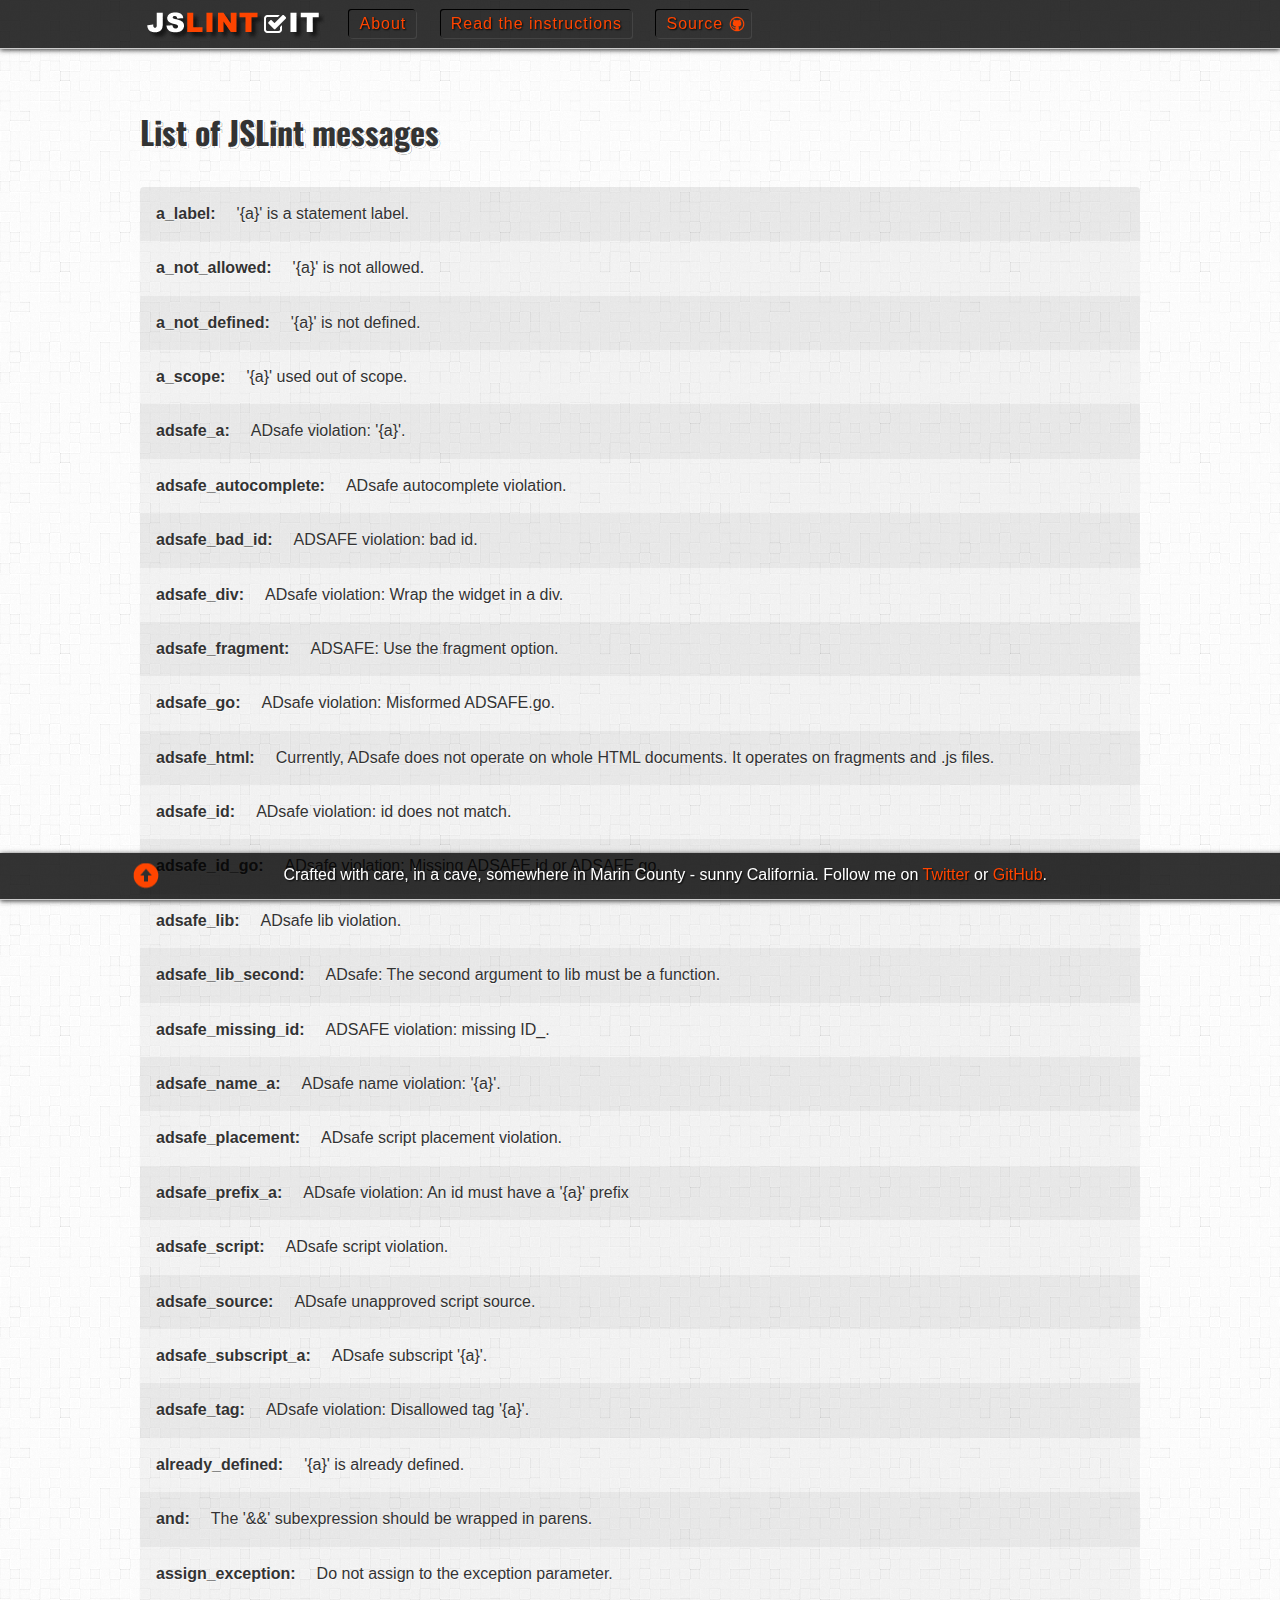
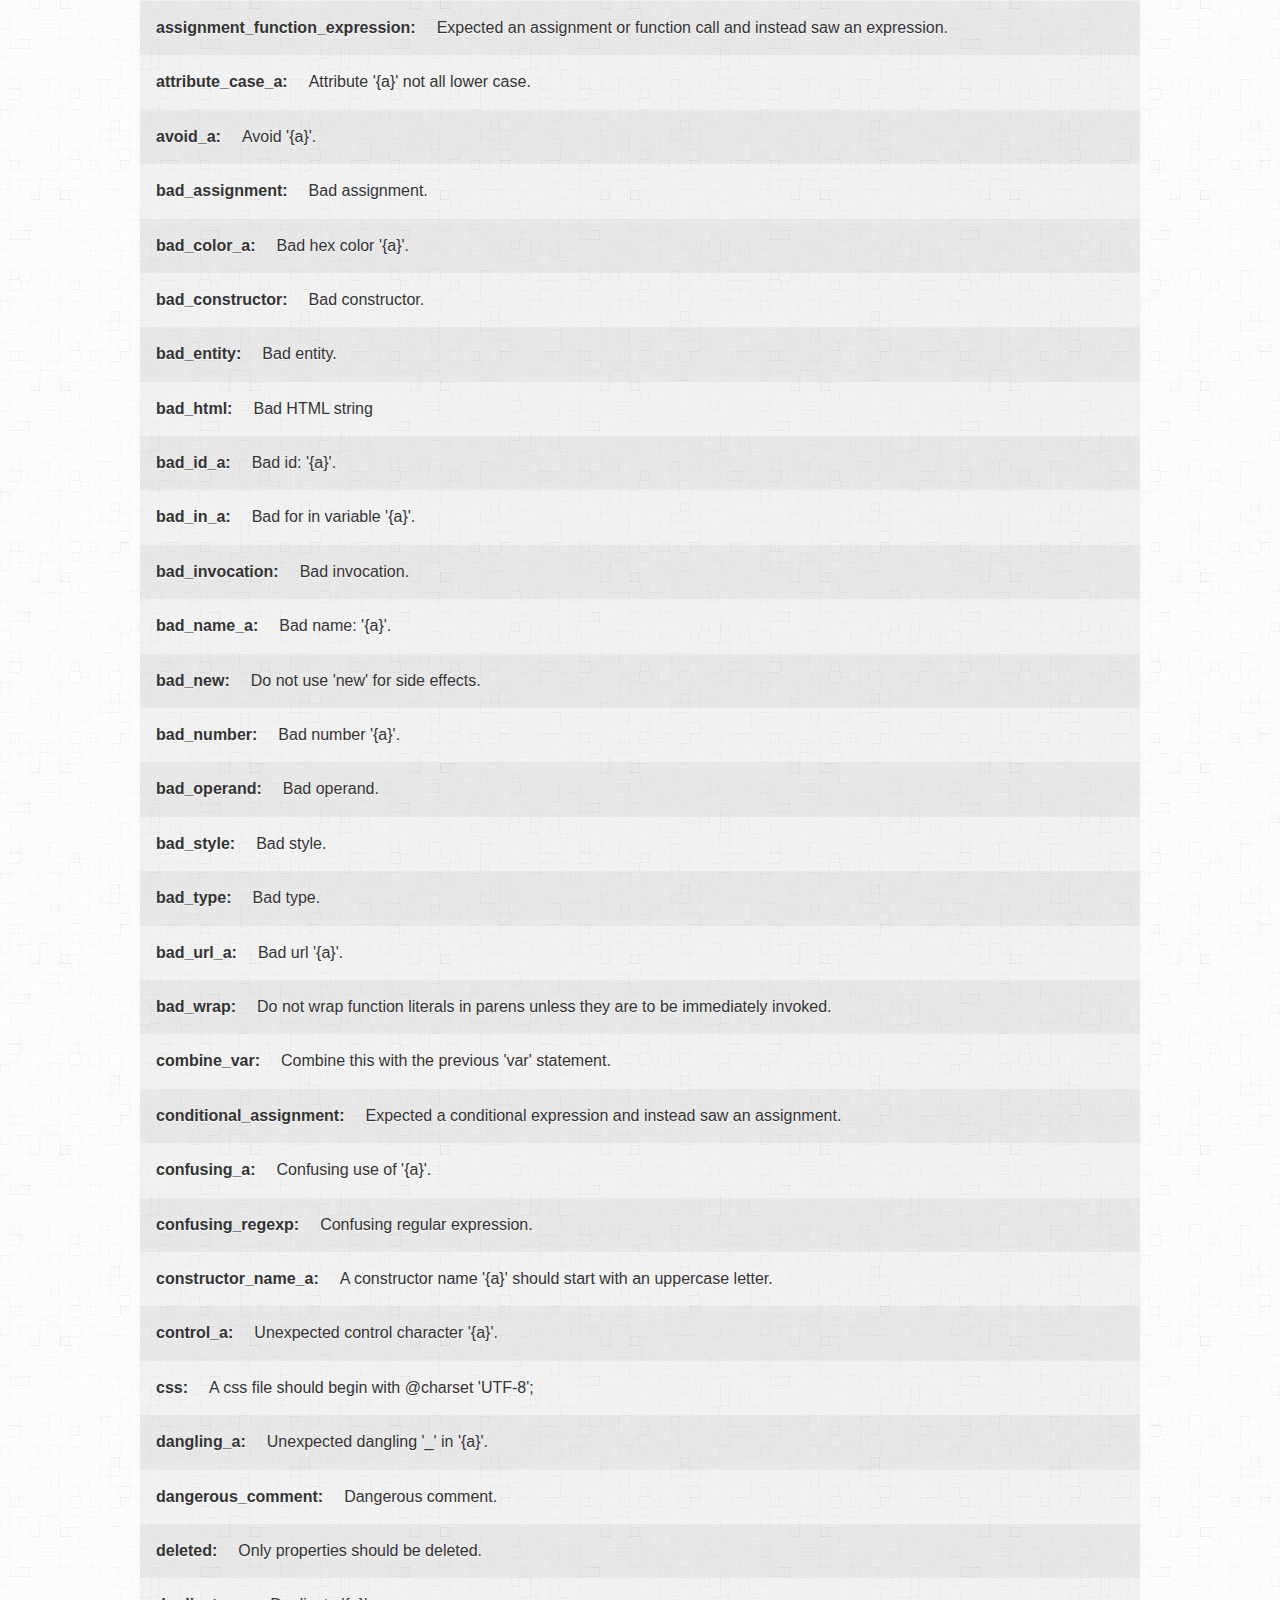
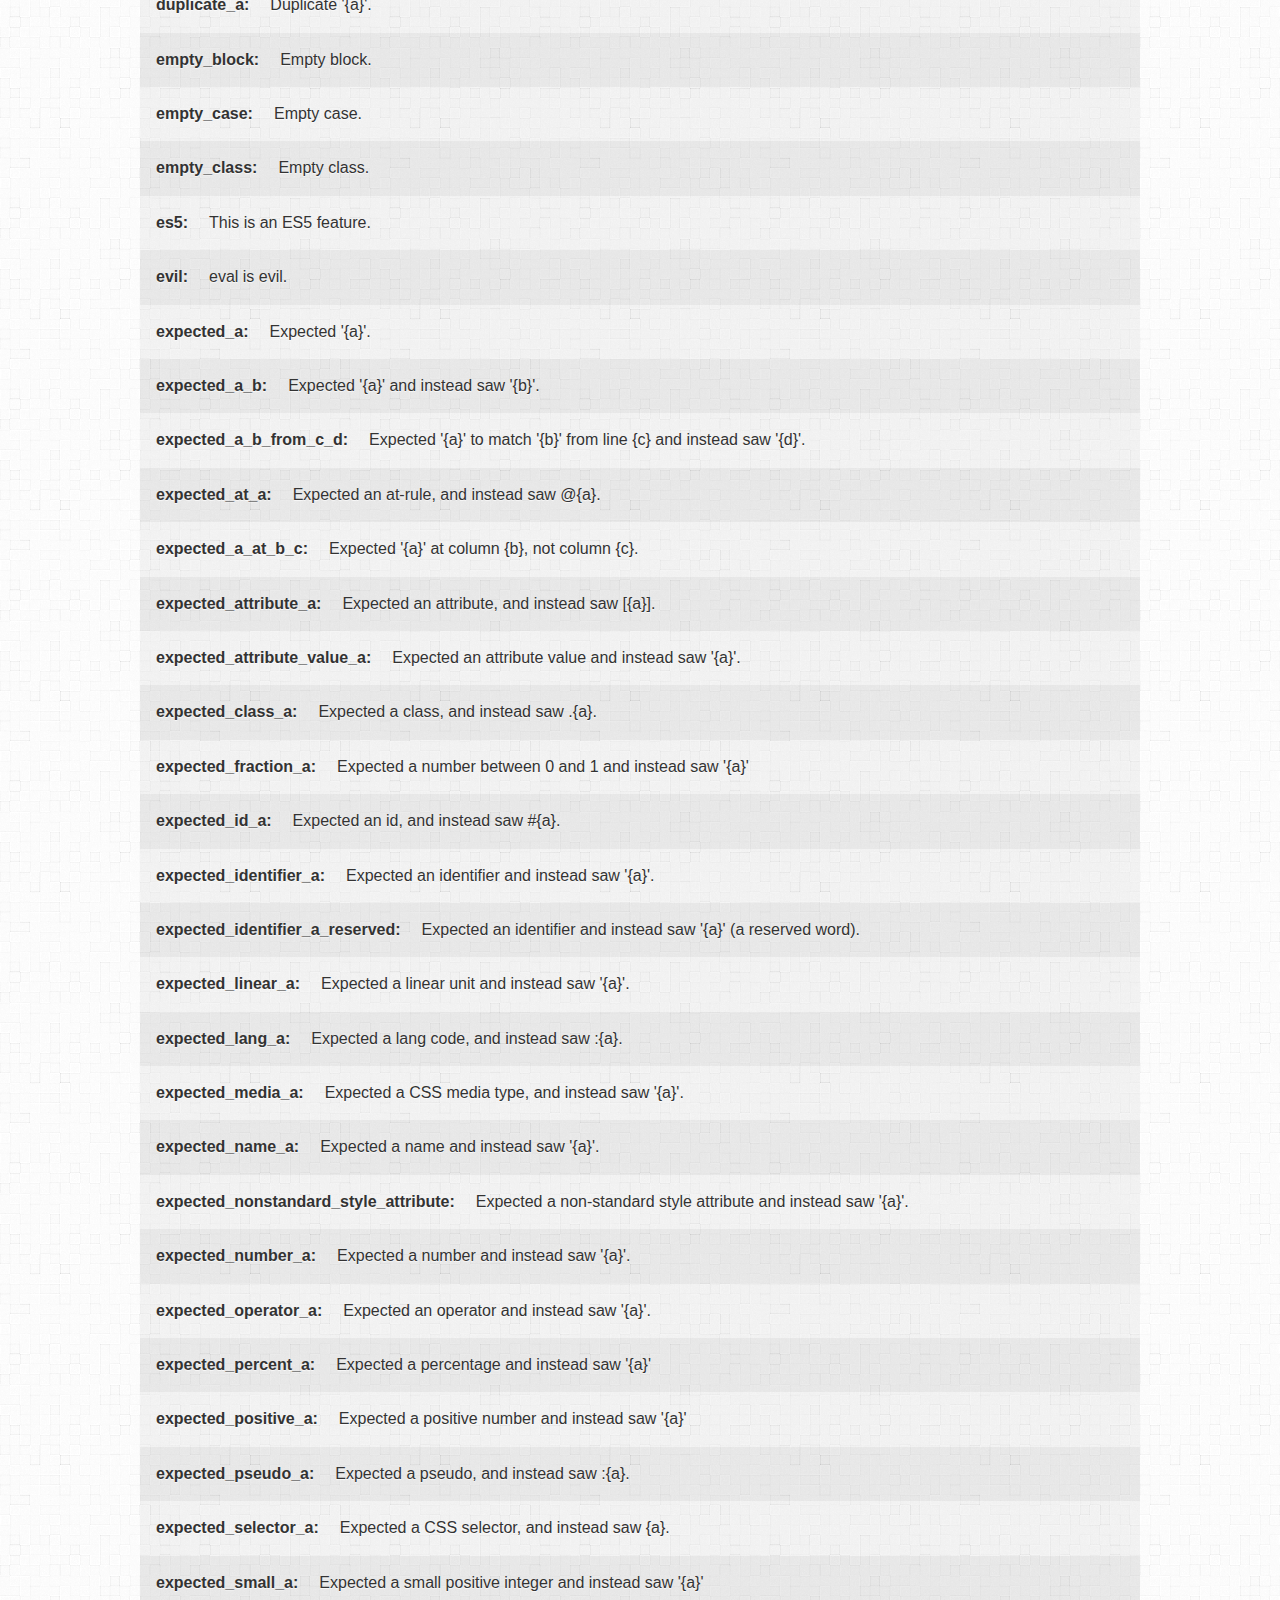
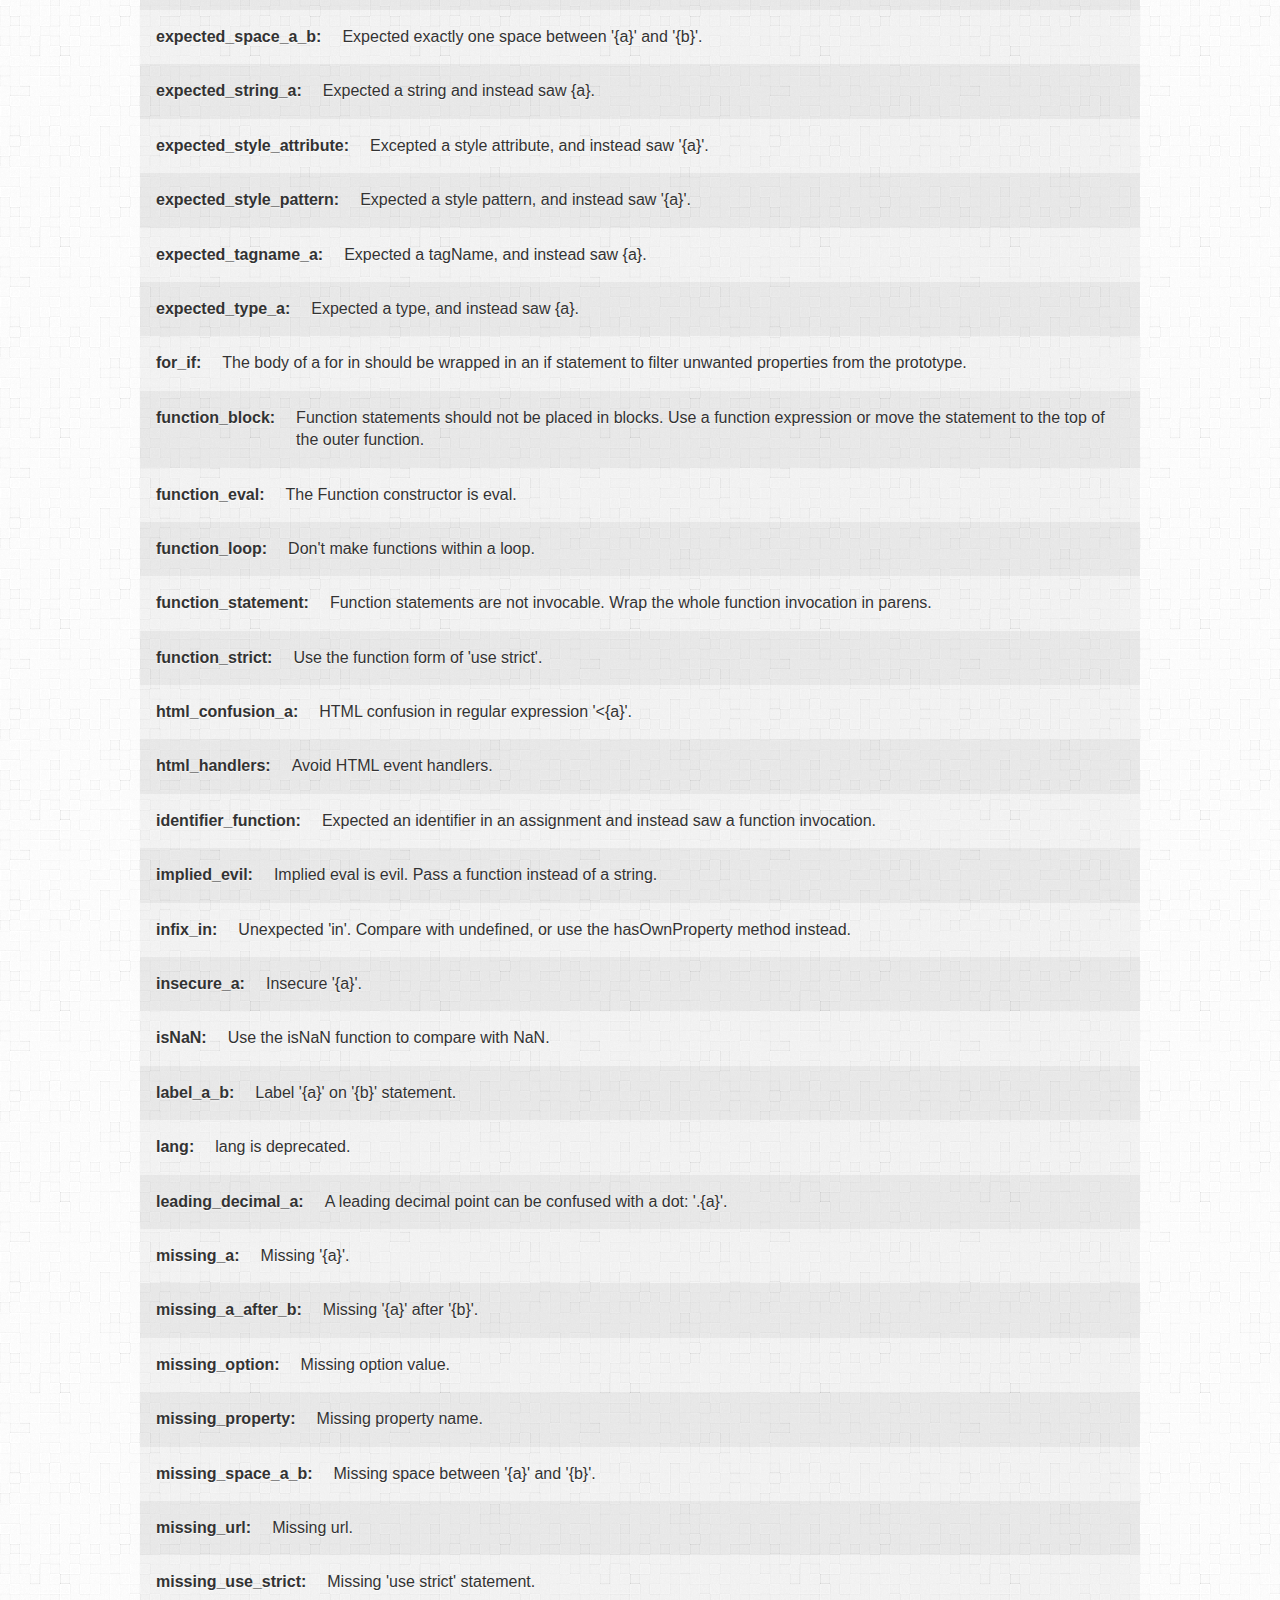
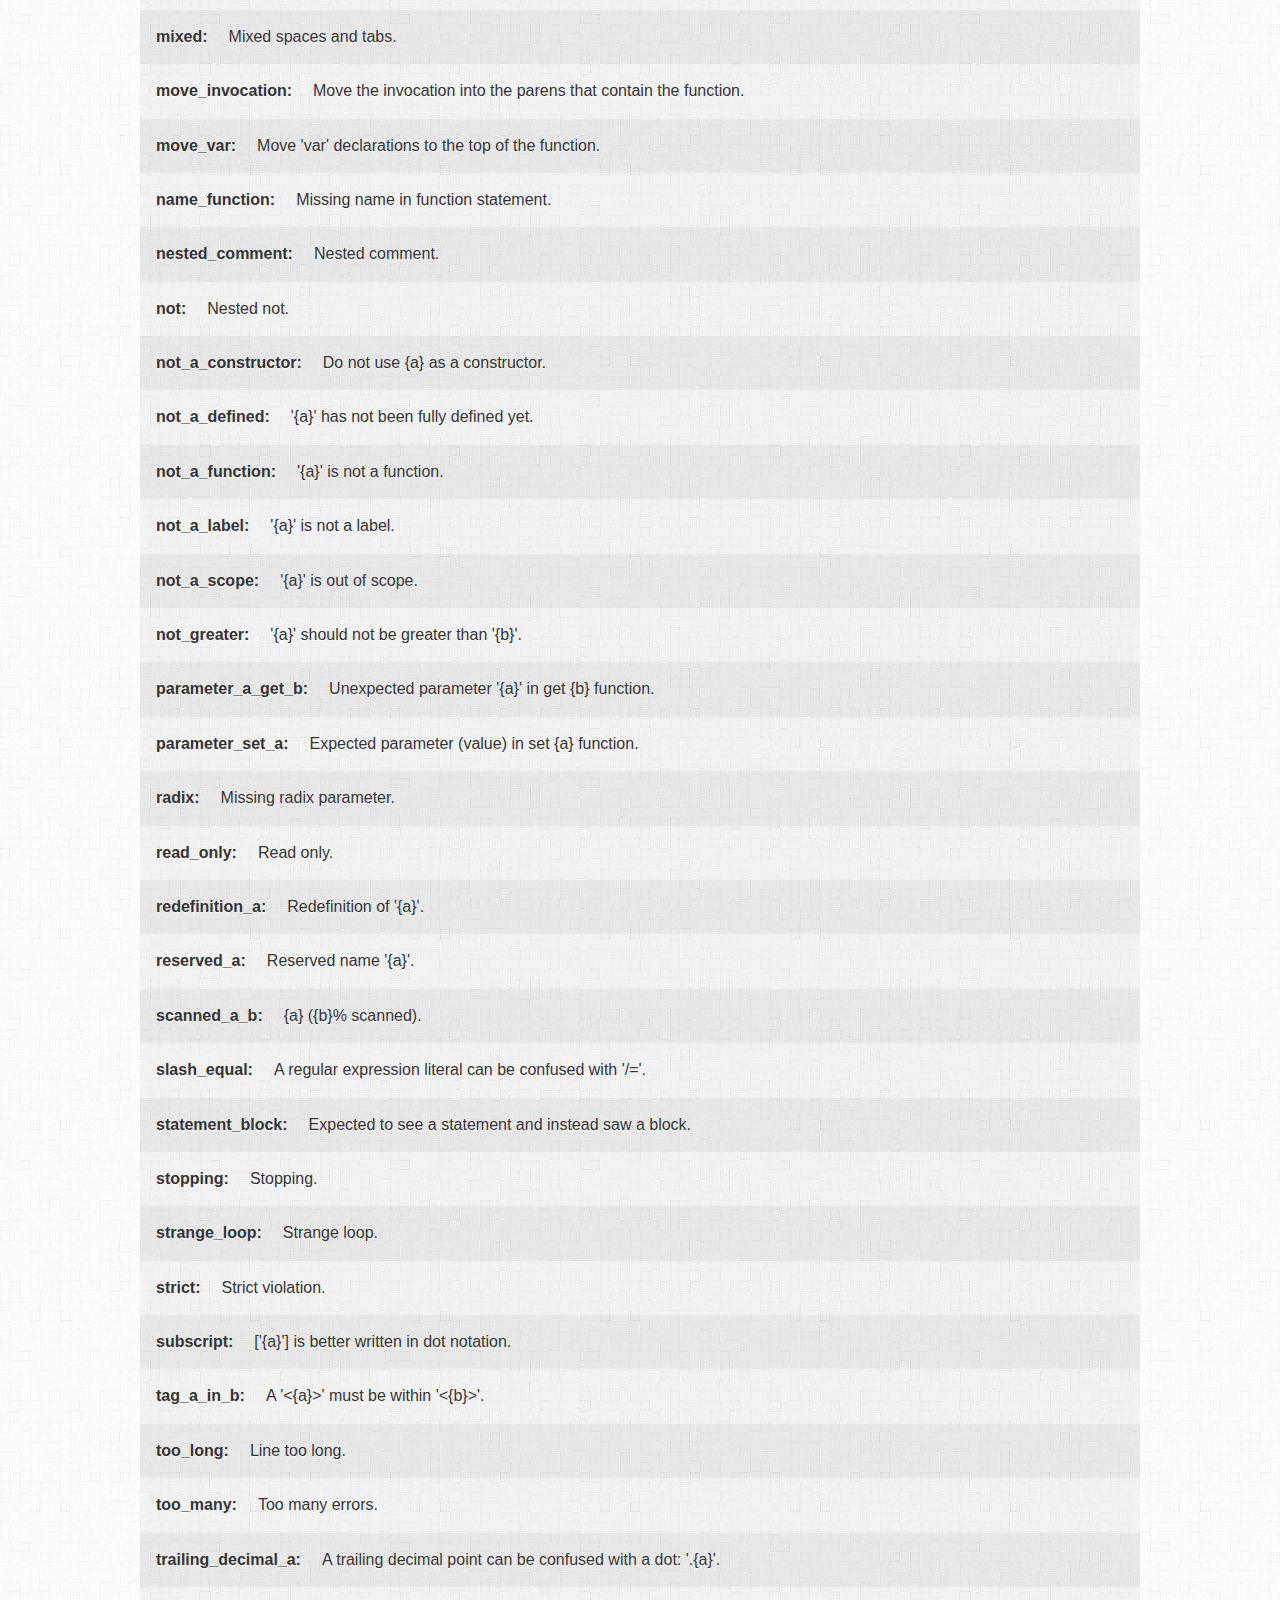
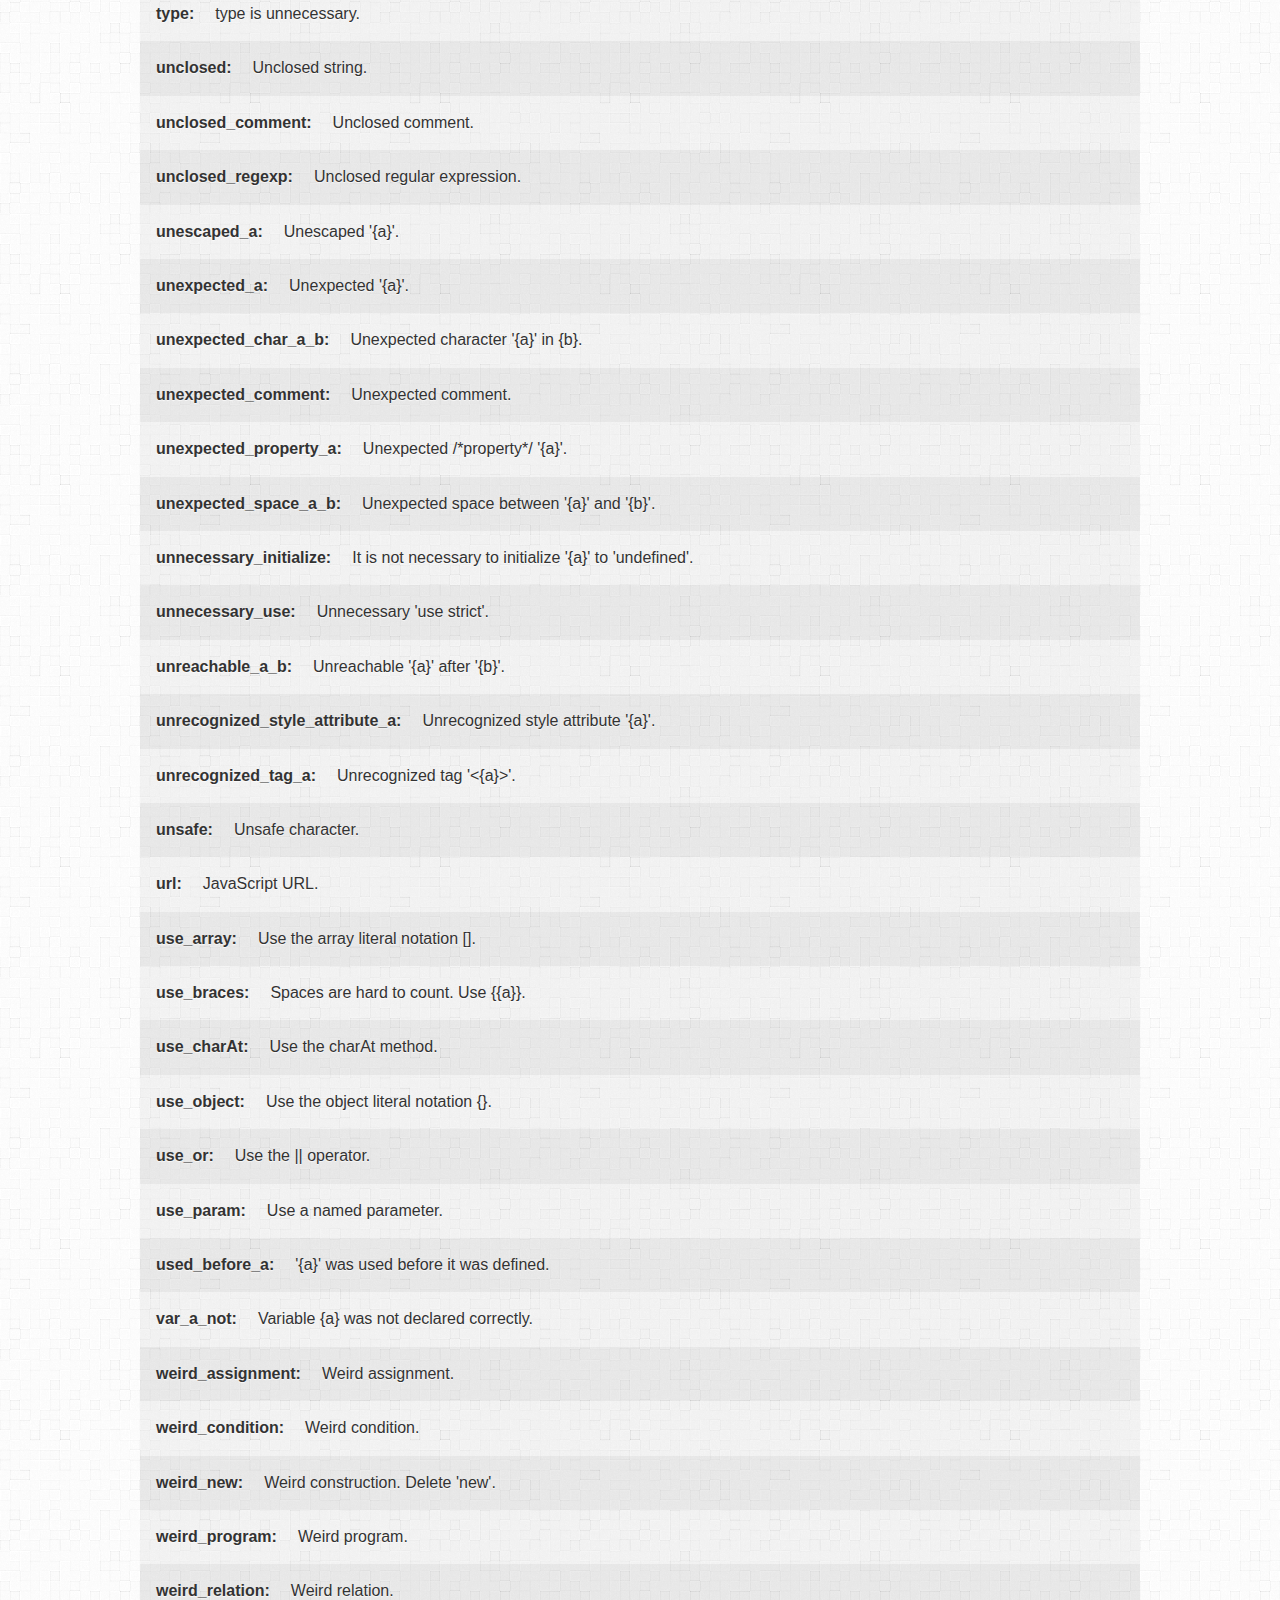
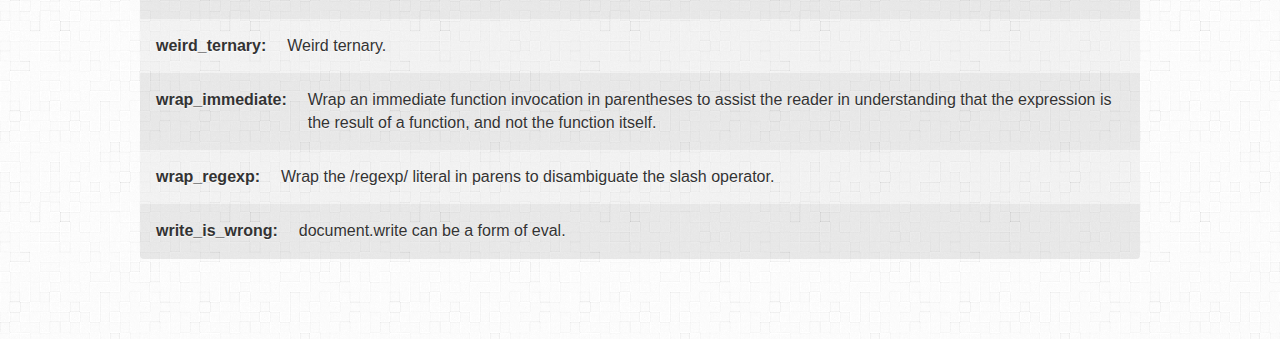
<file: msgs.html>
<!DOCTYPE html>
<html lang="en-us">
<head>

    <!-- BE PROUD OF YOUR MARKUP! -->

    <meta charset="UTF-8">

    <title>jsLint.it - Messages</title>

    <link rel="icon" type="image/png" href="favicon.png">
    <link href='assets/css/styles.css' rel='stylesheet'>
    <link href='assets/css/subpages.css' rel='stylesheet'>
    <link href='http://fonts.googleapis.com/css?family=Oswald' rel='stylesheet'>

    <script src="http://yui.yahooapis.com/3.5.1/build/yui/yui-min.js" charset="utf-8"></script>

    <style>

    </style>

</head>

<body id="msgs">

<!-- #header > -->

    <div id="header" role="banner">

        <ul>
            <li id="logo"><a href="/">Home</a></li>
            <li><a href="about.html">About</a></li>
            <li><a id="help" href="lint.html">Read the <span class="forBro">f**king instructions</span> <span>instructions</span></a></li>
            <li><a id="github" href="https://github.com/thierryk/JSLint">Source</a></li>
        </ul>

    </div>

<!-- < #header -->

<!-- #wrapper > -->

    <div id="wrapper">

    <h1>List of JSLint messages</h1>

        <dl>
            <dt>a_label: </dt>
            <dd>'{a}' is a statement label.</dd>
            <dt>a_not_allowed: </dt>
            <dd>'{a}' is not allowed.</dd>
            <dt>a_not_defined: </dt>
            <dd>'{a}' is not defined.</dd>
            <dt>a_scope: </dt>
            <dd>'{a}' used out of scope.</dd>
            <dt>adsafe_a: </dt>
            <dd>ADsafe violation: '{a}'.</dd>
            <dt>adsafe_autocomplete: </dt>
            <dd>ADsafe autocomplete violation.</dd>
            <dt>adsafe_bad_id: </dt>
            <dd>ADSAFE violation: bad id.</dd>
            <dt>adsafe_div: </dt>
            <dd>ADsafe violation: Wrap the widget in a div.</dd>
            <dt>adsafe_fragment: </dt>
            <dd>ADSAFE: Use the fragment option.</dd>
            <dt>adsafe_go: </dt>
            <dd>ADsafe violation: Misformed ADSAFE.go.</dd>
            <dt>adsafe_html: </dt>
            <dd>Currently, ADsafe does not operate on whole HTML documents. It operates on fragments and .js files.</dd>
            <dt>adsafe_id: </dt>
            <dd>ADsafe violation: id does not match.</dd>
            <dt>adsafe_id_go: </dt>
            <dd>ADsafe violation: Missing ADSAFE.id or ADSAFE.go.</dd>
            <dt>adsafe_lib: </dt>
            <dd>ADsafe lib violation.</dd>
            <dt>adsafe_lib_second: </dt>
            <dd>ADsafe: The second argument to lib must be a function.</dd>
            <dt>adsafe_missing_id: </dt>
            <dd>ADSAFE violation: missing ID_.</dd>
            <dt>adsafe_name_a: </dt>
            <dd>ADsafe name violation: '{a}'.</dd>
            <dt>adsafe_placement: </dt>
            <dd>ADsafe script placement violation.</dd>
            <dt>adsafe_prefix_a: </dt>
            <dd>ADsafe violation: An id must have a '{a}' prefix</dd>
            <dt>adsafe_script: </dt>
            <dd>ADsafe script violation.</dd>
            <dt>adsafe_source: </dt>
            <dd>ADsafe unapproved script source.</dd>
            <dt>adsafe_subscript_a: </dt>
            <dd>ADsafe subscript '{a}'.</dd>
            <dt>adsafe_tag: </dt>
            <dd>ADsafe violation: Disallowed tag '{a}'.</dd>
            <dt>already_defined: </dt>
            <dd>'{a}' is already defined.</dd>
            <dt>and: </dt><dd>The '&&' subexpression should be wrapped in parens.</dd>
            <dt>assign_exception: </dt>
            <dd>Do not assign to the exception parameter.</dd>
            <dt>assignment_function_expression: </dt>
            <dd>Expected an assignment or function call and instead saw an expression.</dd>
            <dt>attribute_case_a: </dt>
            <dd>Attribute '{a}' not all lower case.</dd>
            <dt>avoid_a: </dt>
            <dd>Avoid '{a}'.</dd>
            <dt>bad_assignment: </dt>
            <dd>Bad assignment.</dd>
            <dt>bad_color_a: </dt><dd>Bad hex color '{a}'.</dd>
            <dt>bad_constructor: </dt>
            <dd>Bad constructor.</dd>
            <dt>bad_entity: </dt>
            <dd>Bad entity.</dd>
            <dt>bad_html: </dt>
            <dd>Bad HTML string</dd>
            <dt>bad_id_a: </dt>
            <dd>Bad id: '{a}'.</dd>
            <dt>bad_in_a: </dt>
            <dd>Bad for in variable '{a}'.</dd>
            <dt>bad_invocation: </dt>
            <dd>Bad invocation.</dd>
            <dt>bad_name_a: </dt>
            <dd>Bad name: '{a}'.</dd>
            <dt>bad_new: </dt>
            <dd>Do not use 'new' for side effects.</dd>
            <dt>bad_number: </dt>
            <dd>Bad number '{a}'.</dd>
            <dt>bad_operand: </dt>
            <dd>Bad operand.</dd>
            <dt>bad_style: </dt>
            <dd>Bad style.</dd>
            <dt>bad_type: </dt>
            <dd>Bad type.</dd>
            <dt>bad_url_a: </dt>
            <dd>Bad url '{a}'.</dd>
            <dt>bad_wrap: </dt>
            <dd>Do not wrap function literals in parens unless they  are to be immediately invoked.</dd>
            <dt>combine_var: </dt>
            <dd>Combine this with the previous 'var' statement.</dd>
            <dt>conditional_assignment: </dt>
            <dd>Expected a conditional expression and instead saw an assignment.</dd>
            <dt>confusing_a: </dt>
            <dd>Confusing use of '{a}'.</dd>
            <dt>confusing_regexp: </dt>
            <dd>Confusing regular expression.</dd>
            <dt>constructor_name_a: </dt>
            <dd>A constructor name '{a}' should start with an uppercase letter.</dd>
            <dt>control_a: </dt>
            <dd>Unexpected control character '{a}'.</dd>
            <dt>css: </dt><dd>A css file should begin with @charset 'UTF-8';</dd>
            <dt>dangling_a: </dt><dd>Unexpected dangling '_' in '{a}'.</dd>
            <dt>dangerous_comment: </dt><dd>Dangerous comment.</dd>
            <dt>deleted: </dt><dd>Only properties should be deleted.</dd>
            <dt>duplicate_a: </dt><dd>Duplicate '{a}'.</dd>
            <dt>empty_block: </dt><dd>Empty block.</dd>
            <dt>empty_case: </dt><dd>Empty case.</dd>
            <dt>empty_class: </dt><dd>Empty class.</dd>
            <dt>es5: </dt><dd>This is an ES5 feature.</dd>
            <dt>evil: </dt><dd>eval is evil.</dd>
            <dt>expected_a: </dt><dd>Expected '{a}'.</dd>
            <dt>expected_a_b: </dt><dd>Expected '{a}' and instead saw '{b}'.</dd>
            <dt>expected_a_b_from_c_d: </dt><dd>Expected '{a}' to match '{b}' from line {c} and instead saw '{d}'.</dd>
            <dt>expected_at_a: </dt><dd>Expected an at-rule, and instead saw @{a}.</dd>
            <dt>expected_a_at_b_c: </dt><dd>Expected '{a}' at column {b}, not column {c}.</dd>
            <dt>expected_attribute_a: </dt><dd>Expected an attribute, and instead saw [{a}].</dd>
            <dt>expected_attribute_value_a: </dt><dd>Expected an attribute value and instead saw '{a}'.</dd>
            <dt>expected_class_a: </dt><dd>Expected a class, and instead saw .{a}.</dd>
            <dt>expected_fraction_a: </dt><dd>Expected a number between 0 and 1 and instead saw '{a}'</dd>
            <dt>expected_id_a: </dt><dd>Expected an id, and instead saw #{a}.</dd>
            <dt>expected_identifier_a: </dt><dd>Expected an identifier and instead saw '{a}'.</dd>
            <dt>expected_identifier_a_reserved: </dt><dd>Expected an identifier and instead saw '{a}' (a reserved word).</dd>
            <dt>expected_linear_a: </dt><dd>Expected a linear unit and instead saw '{a}'.</dd>
            <dt>expected_lang_a: </dt><dd>Expected a lang code, and instead saw :{a}.</dd>
            <dt>expected_media_a: </dt><dd>Expected a CSS media type, and instead saw '{a}'.</dd>
            <dt>expected_name_a: </dt><dd>Expected a name and instead saw '{a}'.</dd>
            <dt>expected_nonstandard_style_attribute: </dt><dd>Expected a non-standard style attribute and instead saw '{a}'.</dd>
            <dt>expected_number_a: </dt><dd>Expected a number and instead saw '{a}'.</dd>
            <dt>expected_operator_a: </dt><dd>Expected an operator and instead saw '{a}'.</dd>
            <dt>expected_percent_a: </dt><dd>Expected a percentage and instead saw '{a}'</dd>
            <dt>expected_positive_a: </dt><dd>Expected a positive number and instead saw '{a}'</dd>
            <dt>expected_pseudo_a: </dt><dd>Expected a pseudo, and instead saw :{a}.</dd>
            <dt>expected_selector_a: </dt><dd>Expected a CSS selector, and instead saw {a}.</dd>
            <dt>expected_small_a: </dt><dd>Expected a small positive integer and instead saw '{a}'</dd>
            <dt>expected_space_a_b: </dt><dd>Expected exactly one space between '{a}' and '{b}'.</dd>
            <dt>expected_string_a: </dt><dd>Expected a string and instead saw {a}.</dd>
            <dt>expected_style_attribute: </dt><dd>Excepted a style attribute, and instead saw '{a}'.</dd>
            <dt>expected_style_pattern: </dt><dd>Expected a style pattern, and instead saw '{a}'.</dd>
            <dt>expected_tagname_a: </dt><dd>Expected a tagName, and instead saw {a}.</dd>
            <dt>expected_type_a: </dt><dd>Expected a type, and instead saw {a}.</dd>
            <dt>for_if: </dt><dd>The body of a for in should be wrapped in an if statement to filter unwanted properties from the prototype.</dd>
            <dt>function_block: </dt><dd>Function statements should not be placed in blocks. Use a function expression or move the statement to the top of the outer function.</dd>
            <dt>function_eval: </dt><dd>The Function constructor is eval.</dd>
            <dt>function_loop: </dt><dd>Don't make functions within a loop.</dd>
            <dt>function_statement: </dt><dd>Function statements are not invocable. Wrap the whole function invocation in parens.</dd>
            <dt>function_strict: </dt><dd>Use the function form of 'use strict'.</dd>
            <dt>html_confusion_a: </dt><dd>HTML confusion in regular expression '<{a}'.</dd>
            <dt>html_handlers: </dt><dd>Avoid HTML event handlers.</dd>
            <dt>identifier_function: </dt><dd>Expected an identifier in an assignment and instead saw a function invocation.</dd>
            <dt>implied_evil: </dt><dd>Implied eval is evil. Pass a function instead of a string.</dd>
            <dt>infix_in: </dt><dd>Unexpected 'in'. Compare with undefined, or use the hasOwnProperty method instead.</dd>
            <dt>insecure_a: </dt><dd>Insecure '{a}'.</dd>
            <dt>isNaN: </dt><dd>Use the isNaN function to compare with NaN.</dd>
            <dt>label_a_b: </dt><dd>Label '{a}' on '{b}' statement.</dd>
            <dt>lang: </dt><dd>lang is deprecated.</dd>
            <dt>leading_decimal_a: </dt><dd>A leading decimal point can be confused with a dot: '.{a}'.</dd>
            <dt>missing_a: </dt><dd>Missing '{a}'.</dd>
            <dt>missing_a_after_b: </dt><dd>Missing '{a}' after '{b}'.</dd>
            <dt>missing_option: </dt><dd>Missing option value.</dd>
            <dt>missing_property: </dt><dd>Missing property name.</dd>
            <dt>missing_space_a_b: </dt><dd>Missing space between '{a}' and '{b}'.</dd>
            <dt>missing_url: </dt><dd>Missing url.</dd>
            <dt>missing_use_strict: </dt><dd>Missing 'use strict' statement.</dd>
            <dt>mixed: </dt><dd>Mixed spaces and tabs.</dd>
            <dt>move_invocation: </dt><dd>Move the invocation into the parens that contain the function.</dd>
            <dt>move_var: </dt><dd>Move 'var' declarations to the top of the function.</dd>
            <dt>name_function: </dt><dd>Missing name in function statement.</dd>
            <dt>nested_comment: </dt><dd>Nested comment.</dd>
            <dt>not: </dt><dd>Nested not.</dd>
            <dt>not_a_constructor: </dt><dd>Do not use {a} as a constructor.</dd>
            <dt>not_a_defined: </dt><dd>'{a}' has not been fully defined yet.</dd>
            <dt>not_a_function: </dt><dd>'{a}' is not a function.</dd>
            <dt>not_a_label: </dt><dd>'{a}' is not a label.</dd>
            <dt>not_a_scope: </dt><dd>'{a}' is out of scope.</dd>
            <dt>not_greater: </dt><dd>'{a}' should not be greater than '{b}'.</dd>
            <dt>parameter_a_get_b: </dt>
            <dd>Unexpected parameter '{a}' in get {b} function.</dd>
            <dt>parameter_set_a: </dt>
            <dd>Expected parameter (value) in set {a} function.</dd>
            <dt>radix: </dt>
            <dd>Missing radix parameter.</dd>
            <dt>read_only: </dt>
            <dd>Read only.</dd>
            <dt>redefinition_a: </dt>
            <dd>Redefinition of '{a}'.</dd>
            <dt>reserved_a: </dt>
            <dd>Reserved name '{a}'.</dd>
            <dt>scanned_a_b: </dt>
            <dd>{a} ({b}% scanned).</dd>
            <dt>slash_equal: </dt>
            <dd>A regular expression literal can be confused with '/='.</dd>
            <dt>statement_block: </dt>
            <dd>Expected to see a statement and instead saw a block.</dd>
            <dt>stopping: </dt>
            <dd>Stopping. </dd>
            <dt>strange_loop: </dt>
            <dd>Strange loop.</dd>
            <dt>strict: </dt>
            <dd>Strict violation.</dd>
            <dt>subscript: </dt>
            <dd>['{a}'] is better written in dot notation.</dd>
            <dt>tag_a_in_b: </dt>
            <dd>A '<{a}>' must be within '<{b}>'.</dd>
            <dt>too_long: </dt>
            <dd>Line too long.</dd>
            <dt>too_many: </dt>
            <dd>Too many errors.</dd>
            <dt>trailing_decimal_a: </dt>
            <dd>A trailing decimal point can be confused with a dot: '.{a}'.</dd>
            <dt>type: </dt>
            <dd>type is unnecessary.</dd>
            <dt>unclosed: </dt>
            <dd>Unclosed string.</dd>
            <dt>unclosed_comment: </dt>
            <dd>Unclosed comment.</dd>
            <dt>unclosed_regexp: </dt>
            <dd>Unclosed regular expression.</dd>
            <dt>unescaped_a: </dt>
            <dd>Unescaped '{a}'.</dd>
            <dt>unexpected_a: </dt>
            <dd>Unexpected '{a}'.</dd>
            <dt>unexpected_char_a_b: </dt>
            <dd>Unexpected character '{a}' in {b}.</dd>
            <dt>unexpected_comment: </dt>
            <dd>Unexpected comment.</dd>
            <dt>unexpected_property_a: </dt>
            <dd>Unexpected /*property*/ '{a}'.</dd>
            <dt>unexpected_space_a_b: </dt>
            <dd>Unexpected space between '{a}' and '{b}'.</dd>
            <dt>unnecessary_initialize: </dt>
            <dd>It is not necessary to initialize '{a}' to 'undefined'.</dd>
            <dt>unnecessary_use: </dt>
            <dd>Unnecessary 'use strict'.</dd>
            <dt>unreachable_a_b: </dt>
            <dd>Unreachable '{a}' after '{b}'.</dd>
            <dt>unrecognized_style_attribute_a: </dt>
            <dd>Unrecognized style attribute '{a}'.</dd>
            <dt>unrecognized_tag_a: </dt>
            <dd>Unrecognized tag '<{a}>'.</dd>
            <dt>unsafe: </dt>
            <dd>Unsafe character.</dd>
            <dt>url: </dt>
            <dd>JavaScript URL.</dd>
            <dt>use_array: </dt>
            <dd>Use the array literal notation [].</dd>
            <dt>use_braces: </dt>
            <dd>Spaces are hard to count. Use {{a}}.</dd>
            <dt>use_charAt: </dt>
            <dd>Use the charAt method.</dd>
            <dt>use_object: </dt>
            <dd>Use the object literal notation {}.</dd>
            <dt>use_or: </dt>
            <dd>Use the || operator.</dd>
            <dt>use_param: </dt>
            <dd>Use a named parameter.</dd>
            <dt>used_before_a: </dt>
            <dd>'{a}' was used before it was defined.</dd>
            <dt>var_a_not: </dt>
            <dd>Variable {a} was not declared correctly.</dd>
            <dt>weird_assignment: </dt>
            <dd>Weird assignment.</dd>
            <dt>weird_condition: </dt>
            <dd>Weird condition.</dd>
            <dt>weird_new: </dt>
            <dd>Weird construction. Delete 'new'.</dd>
            <dt>weird_program: </dt>
            <dd>Weird program.</dd>
            <dt>weird_relation: </dt>
            <dd>Weird relation.</dd>
            <dt>weird_ternary: </dt>
            <dd>Weird ternary.</dd>
            <dt>wrap_immediate: </dt>
            <dd>Wrap an immediate function invocation in parentheses to assist the reader in understanding that the expression is the result of a function, and not the function itself.</dd>
            <dt>wrap_regexp: </dt>
            <dd>Wrap the /regexp/ literal in parens to disambiguate the slash operator.</dd>
            <dt>write_is_wrong: </dt>
            <dd>document.write can be a form of eval.</dd>
        </dl>

    </div>

<!-- < #wrapper -->

<!-- #footer > -->

    <div id="footer">

        <p><a id="toTop" title="Beam me up!" href="#"><img src="assets/img/clear.png" alt="Top of the page"></a> Crafted with care, in a cave, somewhere in Marin County - sunny California. Follow me on <a href="http://www.twitter.com/#!/thierrykoblentz">Twitter</a> or <a href="https://github.com/thierryk">GitHub</a>.</p>

    </div>

<!-- < #footer -->

</body>
</html>
</file>
<file: assets/css/styles.css>
/**
 * Created by: thierryk
 * Date: 5/22/12
 * Time: 9:30 PM
 */

/**
 * TDO: Do some major cleaning in there
 */

* {
    margin: 0;
    padding: 0;
}

html {
    overflow-y: scroll;
}

body {
    background: url(../img/bg-body.png);
    color: #333;
    padding-top: 50px;
    font: 1em/1.4 Arial,'Helvetica Neue',Helvetica,sans-serif;
    text-shadow: 0 1px 1px rgba(255, 255, 255, .8);
}

h1,h2,h3 {
    font-family: "Oswald";
    text-shadow: 2px 2px 0 #fff, 2px 2px 0 #000;
}

h3 {
    font-size: 1.65rem;
    padding: 0 0 20px 10px;
}

h2 {
    text-rendering: optimizeLegibility;
    font-size: 1.8rem;
    margin: 0 0 20px;
    letter-spacing: 1px;
}

h2,
h3 {
    text-rendering: optimizeLegibility;
    letter-spacing:1px;
}

i {
    font-family: serif;
    font-style: italic;
}

dt {
    font-weight: bold;
}

code,
.code {
    color: #C09853;
    font-family: monospace;
    background: #FCF8E3;
    border: 1px solid #C09853;
    padding: 1px 3px;
    border-radius: 4px;
}

.alert {
    color: #B94A48;
    border: 1px solid #B94A48;
    background-color: #F2DEDE;
    border-radius: 3px;
}
    p.alert {
        padding: 10px;
    }

.indent {
    padding-left: 50px;
}

a {
    color: #ff4500;
}

a:link {
    text-decoration: none;
}

a:visited {
    color: #F57342;
}
a:hover,
a:focus {
    color: #ff4500;
    text-decoration: underline;
}

img {
    border: 0;
}

/**
* HELPER classes
*/
.dn {
    display: none;
}

.visibilityHidden {
    visibility: hidden;
}

/* Yes, !important, so what? ;) */
.visible {
    visibility: visible !important;
}

.visuallyHidden {
    position: absolute;
    width: 1px;
    text-indent: -100px;
    letter-spacing: -.6rem;
    overflow: hidden;
}

/**
* BROGRAMMERS
*/
.brogrammer #lint-btn:after {
    content: " the crap out of this";
}

.brogrammer #input-btn:after {
    content: " your badass code here!";
}

.brogrammer #options-btn:after {
    content: " (WTF?)";
}

.brogrammer #fileInput-btn:after {
    content: " some shit";
}

.brogrammer #file_upload_group {
    width: 213px;
}

.brogrammer #JSLINT_INPUT {
    background-image: url(../img/bg_textarea_forBro.png);
}

/**
* By default this is *hidden*
*/
.forBro {
    position: absolute;
    height: 0;
    width: 0;
    overflow: hidden;
}

.brogrammer .forBro {
    position: static;
    height: auto;
    width: auto;
    overflow: visible;
}

/* If brogrammer, we reveal the node, but kill next sibling */
.brogrammer .forBro + * {
    display: none;
}

.nomouse-true #toolbar {
    display: none;
}

.nomouse-true .nomouse-alternative {
    display: block;
}

/**
* LAYOUT
*/
/* HEADER/FOOTER stuff */
#JSLINT_,
#header ul {
    width: 1000px;
    margin: auto;
}

#header,
#footer {
    color: #fff;
    position: fixed;
    z-index: 6;
    width: 100%;
    background: rgba(0,0,0,.8);
    border-bottom: 1px double #ccc;
    background-clip: padding-box;
    box-shadow: 0 1px 5px #333;
    text-shadow: 1px 1px 2px #000;
}

#footer {
    bottom: 0;
    padding: 10px;
    text-align: center;
}

#header {
    top: 0;
}

#header ul {
    clear: both;
    position: relative;
    z-index: 5;
}

#header li {
    color: #fff;
    display: inline-block;
    vertical-align: middle;
    margin: 10px;
    text-shadow: 1px 1px #000;
    border-radius: 3px;
}

#header li a,
#header li > b {
    display: inline-block;
    box-shadow: -1px -1px 0 #000,1px 1px 0 #444;
    padding: 3px 10px;
    letter-spacing: 1px;
    font-weight: normal;
    background: rgba(0,0,0,.05);
    border-radius: 3px;
}

#logo {
    position: relative;
    overflow: hidden;
    text-indent: -300px;
    width: 185px;
    height: 32px;
    margin: 3px 10px 0 0 !important;
    background: url(../img/logo.png) no-repeat 0 0;
}

.brogrammer #logo {
    background-position: 0 -36px;
}

#logo a {
    box-shadow: none !important;
    display: block !important;
    background: none !important;
}

#header #github {
    padding-right: 28px;
    background: url(../img/icon-github.png) no-repeat 92% 50%;
}

#header a:hover,
#header a:focus,
#header li > b {
    background: rgba(0,0,0,.9);
}

/**
 * for keyboard users 'only'
 * 'keyboardUserChoice' is the checkbox 'keybordOptionLabel' is the text
 * there is no common wrapper for those and we need to trigger the on/off via the '+' combinator
 * so rules below are a bit more complicated than I'd like them to...
 */
/* the checkbox */
#keyboardUserChoice {
    position: absolute;
    left: 50%;
    top: 27px;
    margin-left: -500px;
    opacity: 0;
    width: 50%;
}

/* this label directly follow the above checkbox (the checkbox cannot be nested as we're using '+') */
#keybordOptionLabel {
    display: block;
    background: url(../img/bg-body.png);
    max-height: 0;
    padding: 0 30px;
    overflow: hidden;
    color: #333;
    box-shadow: 0 0 9px #333 inset;
    text-shadow: 1px 1px #ccc;
    -webkit-transition: all 1s;
}

/* This is to keep the content of the label aligned to the right of the checkbox */
#keybordOptionLabel:before  {
    content: "";
    display: inline-block;
    vertical-align: text-bottom;
    width: 50%;
    height: 18px;
    margin-left: -475px;
    background: url(../img/keyboard-checkmark.png) no-repeat 100% 100%;
}

/* style of the label once the input gets some action */
#keyboardUserChoice:focus + #keybordOptionLabel {
    max-height: 100px;
    padding: 30px;
    opacity: 1;
}

/* kinda complicated, but thi is just to swap the position of the image in the pseudo-element when the checkbox is checked */
#keyboardUserChoice:checked + #keybordOptionLabel:before  {
    background: url(../img/keyboard-checkmark.png) no-repeat 100% 0;
}

li#JSLINT_EDITION {
    background: none;
    border: none;
    box-shadow: none;
}

#header a:link,
#footer a:visited,
#header a:visited,
#footer a:link {
    color: #ff4500;
    text-decoration: none;
    text-shadow: 1px 1px 2px #000;
}

#toTop {
    position: relative;
    left: -120px;
}

#toTop img {
    vertical-align: middle;
}

#JSLINT_ {
    padding: 30px 0;
}

#wrapper {
    width: 100%;
    position: relative;
}

/**
* TABs + LOGO
*/
#toolbar {
    position: relative;
    padding-top: 6px;
    height: 66px;
    margin-bottom: 30px;
    border-bottom: 1px solid #ddd;
}

.tab-btn {
    cursor: pointer;
    position: relative;
    z-index: 2;
    margin: 0 5px -3px;
    padding: 10px;
    background: none;
    border-style: solid;
    border-color: transparent;
    font-weight: bold;
}

.primary-btn:not(#fileInput-btn)[tabindex="-1"] {
    cursor: default !important;
    opacity: .5;
}

#toolbar button:first-child {
    margin-left: 15px;
}

/**
* 1. INPUT
*/
#input {
    float: left;
    width: 49%;
}

.nomouse-true #input {
    float: none;
    width: 100%;
}

/* the views */
.view {
    -moz-box-sizing: border-box;
    box-sizing: border-box;
    overflow: hidden;
    padding: 20px;
}

.nomouse-true .view {
    padding-top: 0 !important;
    padding-bottom: 0 !important;
}

#JSLINT_INPUT {
    display: block;
    height: 34.2rem;
    -moz-box-sizing: border-box;
    box-sizing: border-box;
    padding: 1rem 1rem 3.5rem;
    width: 100%;
    outline: 0;
    resize: vertical;
    border: 3px solid #ececec;
    border-radius: 3px;
    font-family: monospace;
    background: url(../img/bg_textarea.png) no-repeat 50% 50%;
    background-color: #fff !important; /* Safari */
}

#JSLINT_INPUT:focus {
    outline: 0;
    box-shadow: -1px -1px 5px #599BDC, 1px 1px 5px #599BDC;
}

#JSLINT_INPUT:focus,
#JSLINT_INPUT.fed {
    background-image: none;
}

.nomouse-true #JSLINT_INPUT {
    height: 370px;
}

/**
* By default #file_info and #file_api_stuff are hidden
* #file_api_stuff is revealed if the browser supports the file APIs
* file_info is revealed if a file has been chosen
*/
#buttonsForInput {
    position: relative;
    margin: 30px auto 40px;
}

#file_info,
#file_api_stuff {
    visibility: hidden;
    display: inline-block;
}

#info {
    position: relative;
}

#file_info {
    position: absolute;
    top: -86px;
    left: 10px;
    right: 25px;
    white-space: nowrap;
    overflow: hidden;
    text-overflow: ellipsis;
    padding: 5px 12px;
    background: rgba(255,255,255,.85);
    color: #555;
    text-shadow: 1px 1px 1px #fff;
    font-size: .9rem;
}

#file_info dt,
#file_info dd {
    display: inline-block;
    margin-right: 5px;
}

#file_info dd:first-of-type:after {
    content: ", ";
}

#file_info dd:first-of-type {
    font-weight: bold;
    font-size: 1.1rem;
    display: block;
    color: #ff4500;
}

#file_info dt:first-child,
#file_info dd:last-child:after {
    display: none;
}

/**
* FILE UPLOAD
*/
#file_upload_group {
    position: absolute;
    display: inline-block;
    vertical-align: middle;
    width: 140px;
    height: 58px;
    padding: 3px 0 0 5px;
    top: -4px;
}

#fileInput-btn {
    pointer-events: none;
    position: absolute;
    top: 4px;
    right: 4px;
    bottom: 4px;
    left: 4px;
    margin: 0;
}

#fileInput-btn i {
    background-position: -27px 50%;
}

#fileInput {
    cursor: pointer;
    width: 120px;
    height: 56px;
}

.brogrammer #fileInput {
    width: 210px;
}

#fileInput:focus,
#fileInput:active {
    outline: 8px auto -webkit-focus-ring-color;
}

#clear-btn {
    margin: 0 10px 0 4px;
}
#clear-btn i {
    background-position: 0 50%;
}

/**
* 2. OPTIONS
*/
#options {
    float: right;
    width: 50%;
}

.nomouse-true #options {
    float: none;
    width: 100%;
}

#optionsWrapper-pager {
    background: #ececec;
    border-radius: 5px 5px 0 0;
    padding: 3px 0 0 3px;
}

.nomouse-true #optionsWrapper-pager {
    display: none;
}

#optionsWrapper-pager li {
    display: inline-block;
    margin-right: -2px;
}

#optionsWrapper-pager a {
    cursor: pointer;
    display: block;
    padding: 8px;
    margin-bottom: -3px;
    background: #ddd;
    border-radius: 5px 5px 0 0;
    color: #000;
    text-shadow: none;
    text-decoration: none;
}

/* active */

#optionsWrapper-pager li.active {
    border: 0;
}

#optionsWrapper-pager li.active a {
    border-radius: 3px;
    background: url(../img/bg-body.png);
    color: #000;
}

/* wrapper */
#JSLINT_TABLE {
    height: 31.6rem;
    border: 3px solid #ececec;
    border-top: 0;
    border-radius: 3px;
    background: #fff;
    overflow: hidden;
    position: relative;
}

.nomouse-true #JSLINT_TABLE {
    clear: both;
    height: auto;
    border-top: 3px solid #ececec;
}

.section {
    min-height: 31rem;
    opacity: 0;
    position: absolute;
    visibility: hidden;
    z-index: 0;
    -webkit-transition: opacity, 1s;
    -moz-transition: opacity, 1s;
    -ms-transition: opacity, 1s;
    -o-transition: opacity, 1s;
    transition: opacity, 1s;
}

.nomouse-true .section {
    min-height: 0;
    opacity: 1;
    position: static;
    visibility: visible;
}

.section > h3 {
    position: absolute;
    left: -500px;
    white-space: nowrap;
}

.nomouse-true .section > h3 {
    position: static;
    padding-top: 1rem;
}

.nomouse-true #JSLINT_FIELDS h3 {
    margin: -30px 0 0 -30px;
}

.sv-one .section:first-child,
.sv-two .section:nth-child(2),
.sv-three .section:nth-child(3),
.sv-four .section:nth-child(4) {
    position: relative;
    visibility: visible;
    z-index: 5;
    opacity: 1;
}

#JSLINT_OPTIONS {
    position: relative;
}

h2.forNomouse {
    display: none;
}

.nomouse-true h2.forNomouse {
    display: block;
    clear: both;
}

.skipLink {
    display: none;
    float: left;
    margin: 20px 4px;
    padding: 5px;
    border-radius: 4px;
    box-shadow: 1px 1px 0 rgba(0,0,0,.05) inset, 0 0 1px rgba(0,0,0,.5);
    background: #fff;
}

#JSLINT_OPTIONS .skipLink {
    margin-top: -15px;
}

.nomouse-true .skipLink {
    display: block;
}

.section {
    border-bottom: 1px solid #ddd;
}

#thirdSection {

}

.section > ul > li {
    border-bottom: 1px solid #ececec !important;
}

.section > ul > li > fieldset {
    font-size: .95rem;
}

#JSLINT_CLEARALL {
    margin: 0 10px 0 0;
}

#JSLINT_CLEARALL i {
    background-position: -54px 50%;
}

#lint-btn i {
    background-position: -81px 50%;
}

#JSLINT_TABLE li {
    list-style: none;
    background: url(../img/bg-body.png);
}

#JSLINT_TABLE li li:hover {
    background: #fff;
}

/**
 * options (fieldset)
 */

#JSLINT_TABLE fieldset {
    position: relative;
    text-align: right;
    padding: .8em .8em .8em 0;
    border: 0;
}

fieldset[title=bro] label:last-child,
fieldset[title=keyboard] label:last-child {
    visibility: hidden;
}

#JSLINT_TABLE legend {
    position: absolute;
    left: 10px;
    top: 50%;
    margin-top: -.75em;
    white-space: nowrap;
    padding-left: 25px;
}

#JSLINT_TABLE fieldset label {
    display: inline-block;
    width: 15px;
    position: relative;
    height: 19px;
}

.info-btn {
    position: absolute;
    left: 0;
    top: 1px;
    cursor: help;
    width: 20px;
    height: 20px;
    background: url(../img/icon-more_info.png) no-repeat;
    border: 0;
}

/**
 * TOOLTIPs
 */
#JSLINT_TABLE label b {
    display: none;
}

#JSLINT_TABLE label:hover b,
#JSLINT_TABLE input:focus + b {
    display: block;
    position: absolute;
    padding: 3px 8px;
    background: #333;
    text-shadow: 1px 1px 1px #000;
    color: #fff;
    top: -31px;
    left: -38px;
    z-index: 1;
    border-radius: 5px;
}

#JSLINT_TABLE label:hover b:before,
#JSLINT_TABLE input:focus + b:before {
    content: "";
    position: absolute;
    border-width: 12px 0 12px 12px;
    border-color: transparent;
    border-style: solid;
    border-top-color: #333;
    top: 100%;
    left: 32px;
    margin-top: -3px;
}

/* FIRST LABEL AT THE TOP OF EACH LIST */

    #JSLINT_TABLE .firsInList label:hover b,
    #JSLINT_TABLE .firsInList input:focus + b {
        top: 31px;
    }
    #JSLINT_TABLE .firsInList label:hover b:before,
    #JSLINT_TABLE .firsInList input:focus + b:before {
        border-color: transparent transparent #333 transparent;
        top: -18px;
    }

.info {
    max-height: 0;
    opacity: 0;
    overflow: hidden;
    font-size: .8rem;
    -webkit-transition-property: max-height, opacity;
    -webkit-transition-duration: 1s, 1s;
    -moz-transition-property: max-height, opacity;
    -moz-transition-duration: 1s, 1s;
    -ms-transition-property: max-height, opacity;
    -ms-transition-duration: 1s, 1s;
    -o-transition-property: max-height, opacity;
    -o-transition-duration: 1s, 1s;
}

/* reset */
#overlay .info {
    max-height: none;
    opacity: 1;
    overflow: visible;
}

/* reset */
#overlay a {
    visibility: visible;
}

.info p {
    margin: 1px 10px 20px 15px;
}

.info p.code {
    margin: 10px;
}

.info.show {
    display: block;
    max-height: 500px;
    opacity: 1;
}

.info a b {
    opacity: 0;
}

/* we use visibility rather than display (which would create a jump when the box closes) to remove the links from the tabbing sequence if the user did not request more info */
.info a {
    visibility: hidden;
}

.info.show a {
    visibility: visible;
}

/**
* MORE OPTIONS
*/
#JSLINT_FIELDS {
    padding: 40px;
    min-height: 26.7rem;
}

#JSLINT_FIELDS input {
    border-radius: 3px;
    border: 1px solid #ddd;
    padding: 3px;
    margin: 2px 0;
}

#JSLINT_FIELDS span.extra {
    float: right;
    margin-right: 25px;
    font-style: italic;
    font-size: .8rem;
}

#JSLINT_JSLINTSTRING {
    font-family: monospace;
    padding: 1em;
}

#JSLINT_PREDEF {
    display: block;
    width: 95%;
}

#JSLINT_FIELDS label:last-of-type {
    margin-top: 20px;
    display: block;
}

/**
 * BUTTONS below '#options'
 */
#lint-btn-group {
    text-align: right;
    margin: 30px auto 40px;
}

/**
* 3. LINT (OUTPUT)
*/
#output {
    clear: both;
    width: 100%;
    padding: 0;
}

#warning {
    font-size: 1.4rem;
    font-style: italic;
    padding: 0 20px 20px 20px;
}

#warning a {
    text-decoration: none !important;
}

#JSLINT_OUTPUT h2 {
    color: #333;
    margin: 15px 0 35px;
}

#errors h2 {
    margin: -90px 0 90px -35px;
}

#JSLINT_TREE {
    text-align: center;
    margin: -20px 0 30px 20px;
}

#JSLINT_TREE:before {
    content: "That took only... ";
}

/* These two are revealed when the 'lint' button is clicked */
#warning,
#JSLINT_TREE {
    visibility: hidden;
}

.brogrammer #JSLINT_TREE:after {
    content:" Holly shit, that's fast!";
}

#errors,
#functions {
    margin: 1rem 1rem 2rem;;
    border-width: 2px;
    border-style: solid;
    padding: 20px 20px 45px;
    border-radius: 4px;
}

#errors {
    color: #B94A48;
    text-shadow: 1px 1px #fff;
    border-color: #B94A48;
    background-color: #F2DEDE;
}

#errors dl {
    margin-top: 1rem;
}

#errors dt {
    padding-left: 20px;
    background: url(../img/red-flag.png) no-repeat;
}

#errors dd.evidence {
    display: inline;
    background: #FCF8E3;
    border: 1px solid #FBEED5;
    padding: 1px 3px;
    margin-left: 1rem;
    border-radius: 4px;
}

#errors p,
#errors dt {
    margin: .8rem 0 .5rem;
}

#functions {
    color: #3A87AD;
    background-color: #D9EDF7;
    border-color: #3A87AD;
    font-family: monospace;
}

#members {
    background-color: peachpuff;
}

#members {
    border: 2px solid black;
    margin: 1rem;
    padding: 1rem;
}

#functions div {
    margin-left: 3rem;
}

#functions div:first-child {
    margin: 0 0 20px;
}

#functions div.function {
    margin-left: 0;
}

#properties {
    margin-top: 1.5rem;
}

#JSLINT_JSLINTSTRING {
    color: #C09853;
    margin: 1rem 1rem 2rem;;
    border-width: 2px;
    border-style: solid;
    padding: 20px;
    border-radius: 4px;
    background: #FCF8E3;
    border: 1px solid #C09853;
}

/**
 * OVERLAY in #options
 */
#overlay:not(:empty) {
    position: fixed;
    top: 0;
    right: 0;
    bottom: 0;
    left: 0;
    background: rgba(0,0,0,.5);
    text-align: center;
    z-index: 10;
}

#overlay:before {
    content: "";
    display: inline-block;
    vertical-align: middle;
    height: 100%;
}

/* plugged via JavaScript (inner box) */
    #overlay-wrap {
        display: inline-block;
        vertical-align: middle;
        text-align: left;
        width: 600px;
        padding: 20px;
        background: #fff;
        border-width: 1px;
        border-style: solid;
        box-shadow: 1px 1px 1px rgba(0,0,0,.45), 0 0 0 7px rgba(0,0,0,.25);
        background: url(../img/bg-body.png);
    }

    #overlay-wrap > b {
        display: block;
        padding-bottom: 5px;
        margin-bottom: 25px;
        border-bottom: 1px solid #ddd;
    }

    #overlay .fileUpload p {
        margin: 40px;
        font-size: 1.4rem;
    }

/**
* TJK
*/

/*
* radio styling from: http://cssdeck.com/item/130/form-controls-from-chromes-print-preview
*/

input[type='radio'] {
    -webkit-box-shadow: inset 0 1px 2px white, 0 1px 2px rgba(0, 0, 0, .2);
    -moz-box-shadow: inset 0 1px 2px white, 0 1px 2px rgba(0, 0, 0, .2);
    box-shadow: inset 0 1px 2px white, 0 1px 2px rgba(0, 0, 0, .2);
    -webkit-appearance: none;
    -webkit-margin-start: 0;
    -webkit-margin-end: 5px;
    -webkit-transition: border 500ms;
    -moz-transition: border 500ms;
    -ms-transition: border 500ms;
    -o-transition: border 500ms;
    transition: border 500ms;
    background: -webkit-linear-gradient(#fafafa, #dcdcdc);
    background: -moz-linear-gradient(#fafafa, #dcdcdc);
    background: -ms-linear-gradient(#fafafa, #dcdcdc);
    background: -o-linear-gradient(#fafafa, #dcdcdc);
    background: linear-gradient(#fafafa, #dcdcdc);
    -webkit-border-radius: 100%;
    -moz-border-radius: 100%;
    border-radius: 100%;
    border: 1px solid #a0a0a0;
    display: inline-block;
    height: 15px;
    margin-top: 0;
    position: relative;
    top: 2px;
    vertical-align: baseline;
    width: 15px;
}

input[type='radio']:disabled {
    opacity: .75;
}

input[type='radio']:not(:disabled):not(.disabled):hover {
    background: -webkit-linear-gradient(#fff, #e6e6e6);
    background: -moz-linear-gradient(#fff, #e6e6e6);
    background: -ms-linear-gradient(#fff, #e6e6e6);
    background: -o-linear-gradient(#fff, #e6e6e6);
    background: linear-gradient(#fff, #e6e6e6);
    text-shadow: 0 1px 0 rgba(255, 255, 255, 1);
}

input[type='radio']:active {
    -webkit-box-shadow: inset 0 1px 3px rgba(0, 0, 0, .2);
    -moz-box-shadow: inset 0 1px 3px rgba(0, 0, 0, .2);
    box-shadow: inset 0 1px 3px rgba(0, 0, 0, .2);
    background: -webkit-linear-gradient(#f0f0f0, #bebebe);
    background: -moz-linear-gradient(#f0f0f0, #bebebe);
    background: -ms-linear-gradient(#f0f0f0, #bebebe);
    background: -o-linear-gradient(#f0f0f0, #bebebe);
    background: linear-gradient(#f0f0f0, #bebebe);
    border: 1px solid #808080;
    text-shadow: 0 1px 0 rgba(255, 255, 255, .25);
}

input[type='radio']:checked::before {
    -webkit-box-shadow: 0 1px 0 rgba(255, 255, 255, .5);
    -moz-box-shadow: 0 1px 0 rgba(255, 255, 255, .5);
    box-shadow: 0 1px 0 rgba(255, 255, 255, .5);
    -webkit-margin-start: 4px;
    background: #808080;
    -webkit-border-radius: 10px;
    -moz-border-radius: 10px;
    border-radius: 10px;
    content: "";
    display: inline-block;
    height: 5px;
    left: 0;
    margin-top: 4px;
    opacity: 1;
    position: absolute;
    top: 0;
    vertical-align: top;
    width: 5px;
}

/**
* drop shadow
*/
#textAreaWrapper {
    width: 97%;
    margin: auto;
}

.nomouse-true #textAreaWrapper {
    width: 100%;
}

.jsLint-box {
    position: relative;
}

.jsLint-box:before,
.jsLint-box:after {
    position: absolute;
    z-index: -1;
    content: "";
    bottom: 14px;
    left: 10px;
    width: 50%;
    height: 20px;
    max-width: 300px;
    background: #999;
    -webkit-box-shadow: 0 15px 10px #999;
    -moz-box-shadow: 0 15px 10px #999;
    box-shadow: 0 15px 10px #999;
    -webkit-transform: rotate(-3deg);
    -moz-transform: rotate(-3deg);
    -o-transform: rotate(-3deg);
    -ms-transform: rotate(-3deg);
    transform: rotate(-3deg);
}

.jsLint-box:after {
    -webkit-transform: rotate(3deg);
    -moz-transform: rotate(3deg);
    -o-transform: rotate(3deg);
    -ms-transform: rotate(3deg);
    transform: rotate(3deg);
    right: 10px;
    left: auto;
}

/*
* BUTTONS
* started with the GitHub buttons and went from there
*/
.current:not(#lint-btn) {
    opacity: 0.5;
    cursor: pointer;
}

.btn img {
    vertical-align: middle;
    margin-right: 10px;
}

.btn {
    cursor: pointer;
    position: relative;
    padding: 0 10px;
    min-height: 56px;
    font-family: Helvetica,arial,freesans,clean,sans-serif;
    font-weight: bold;
    text-shadow: 1px 1px 0 white;
    white-space: nowrap;
    border: 1px solid #D4D4D4;
    border-bottom-color: #BCBCBC;
    border-radius: 3px;
    background: #FAFAFA;
    -ms-filter: "progid:DXImageTransform.Microsoft.gradient(startColorstr='#fafafa',endColorstr='#eaeaea')";
    background-image: -webkit-linear-gradient(#FAFAFA,#EAEAEA);
    background-image: -moz-linear-gradient(#FAFAFA,#EAEAEA);
    background-image: -o-linear-gradient(#FAFAFA,#EAEAEA);
    background-image: linear-gradient(#FAFAFA,#EAEAEA);
    -webkit-user-select: none;
    -moz-user-select: none;
    user-select: none;
    letter-spacing: 1px;
    font: 1.1rem/1.5 'Oswald', Helvetica;
}

.btn:before {
    position: absolute;
    content: "";
    left: -3px;
    right: -3px;
    top: -3px;
    bottom: -3px;
    z-index: -1;
    border-radius: 4px;
    border: 1px solid #ddd;
}

.btn:hover:before,
.btn:active:before {
    border: 1px solid #999;
}

.btn.current:hover:before,
.btn.current:active:before {
    border: 0;
}

/* button with icon (inside a <i>) */
.btn i {
    display: inline-block;
    width: 27px;
    height: 27px;
    margin-right: 10px;
    vertical-align: middle;
    background-image: url(../img/sprite.png);
    background-repeat: no-repeat;
}

.primary-btn {
    background: #599BDC;
    color: #fff;
    border: 1px solid #599BDC;
    text-shadow: -1px -1px 0 #3072B3;
    background-image: -webkit-linear-gradient(top, #599BDC, #3072B3);
    background-image: -moz-linear-gradient(top, #599BDC, #3072B3);
    background-image: -ms-linear-gradient(top, #599BDC, #3072B3);
    background-image: -o-linear-gradient(top, #599BDC, #3072B3);
    background-image: linear-gradient(to bottom, #599BDC, #3072B3);
}

#toTop img {
    width: 26px;
    height: 26px;
    background: url(../img/sprite.png) no-repeat 100% 50%;
}
</file>
<file: assets/css/subpages.css>
/**
 * Created by thierryk
 * Date: 5/28/12
 * Time: 3:12 PM
 *
 * This file is for all pages, but the home page
 */
    #wrapper {
        width: 1000px;
        margin: auto;
        padding: 60px 0 80px;
        overflow: hidden;
    }

    #innerWrapper {
        float: left;
        width: 700px;
    }

    h1 {
        margin-bottom: 2rem;
    }

    h2 {
        padding-top: 2.7rem;
        margin-bottom: 1.6rem;
    }

    h2:first-of-type {
        padding-top:0;
    }

    h2:target {
        padding-top:7rem;
    }

    h2 code {
        text-shadow: none;
    }

    #wrapper p,
    pre {
        margin: 1rem;
    }

    pre {
        white-space: pre-wrap;
    }

    i {
        font-size: larger;
        font-family: 'sans-serif';
    }

    dt {
        float: left;
        margin-right: 5px;
    }

    table {
        margin: 40px 0;
        border-collapse: collapse;
    }

    thead th {
        background:  rgba(0,0,0,.2);
        color: #333;
        padding: 20px 10px;
        letter-spacing: 1px;
        border-top: 1px solid rgba(0,0,0,.2);
        border-bottom: 1px solid rgba(0,0,0,.2);
    }

    th {
        font-weight: normal;
        text-align: left;
        color: #777;
    }

    th,
    td {
        border: 1px solid #ddd;
        padding: 10px;
    }

    th:first-child {
        padding-left:10px;
    }

    th:first-child,
    td:last-child {
        vertical-align: top;
    }

    thead th:first-child {
        width: 270px;
    }

    td:first-of-type,
    thead th:nth-child(2) {
        text-align: center;
        padding: 0 5px;
    }

    tr:nth-child(odd) {
        background: rgba(0,0,0,.04);
    }

    tr:nth-child(even) {
        background: rgba(0,0,0,.02);
    }


    #toc,
    #aside {
        position:absolute;
        margin-left:720px;
        width:220px;
        padding: 30px 30px 30px 40px;
        border: 1px solid #ddd;
        list-style:none;
        top:90px;
        background:rgba(0,0,0,.02);
        border-radius:4px;
        box-shadow:1px 1px #ececec inset,1px 1px #fff;
    }
    #toc.fixed,
    #aside.fixed {
        position:fixed;
        margin-left:720px;
    }
    #toc h2,
    #aside h2 {
        margin-bottom:20px;
        text-shadow:none;
    }
    #toc li,
    #aside li {
        cursor:pointer;
        color:#ddd;
        font-size:.9rem;
        margin:8px;
    }
    #toc li:hover,
    #toc li:focus,
    #aside li:hover,
    #aside li:focus {
        color:#ff4500;
    }

/**
 * 'msgs' page only
 */

    #msgs dt,
    #msgs dd {
        padding: 1rem;
    }
    #msgs dd:nth-of-type(odd) {
        background: rgba(0,0,0,.08);
    }
    #msgs dd:nth-of-type(even) {
        background: rgba(0,0,0,.04);
    }
    #msgs dd:first-of-type {
        border-radius: 4px 4px 0 0;
    }
    #msgs dd:last-child {
        border-radius: 0 0 4px 4px;
    }
</file>
